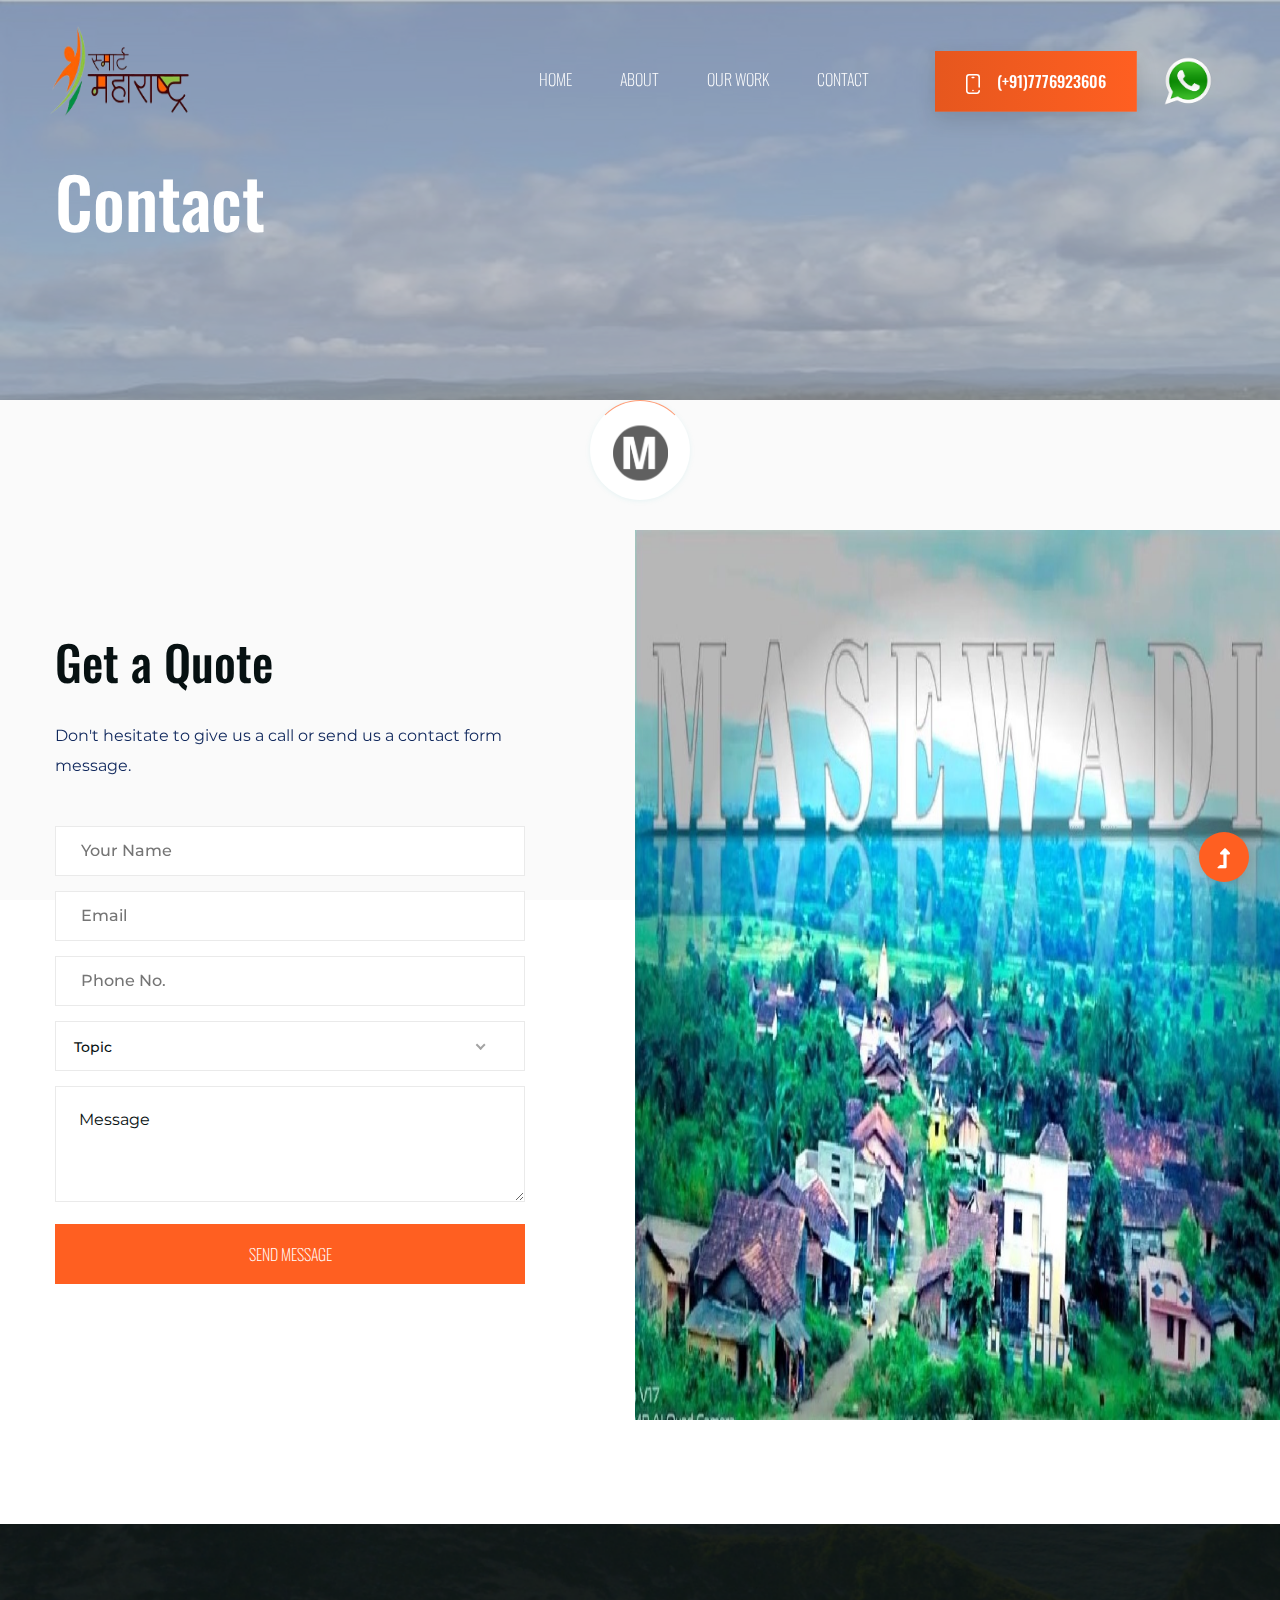
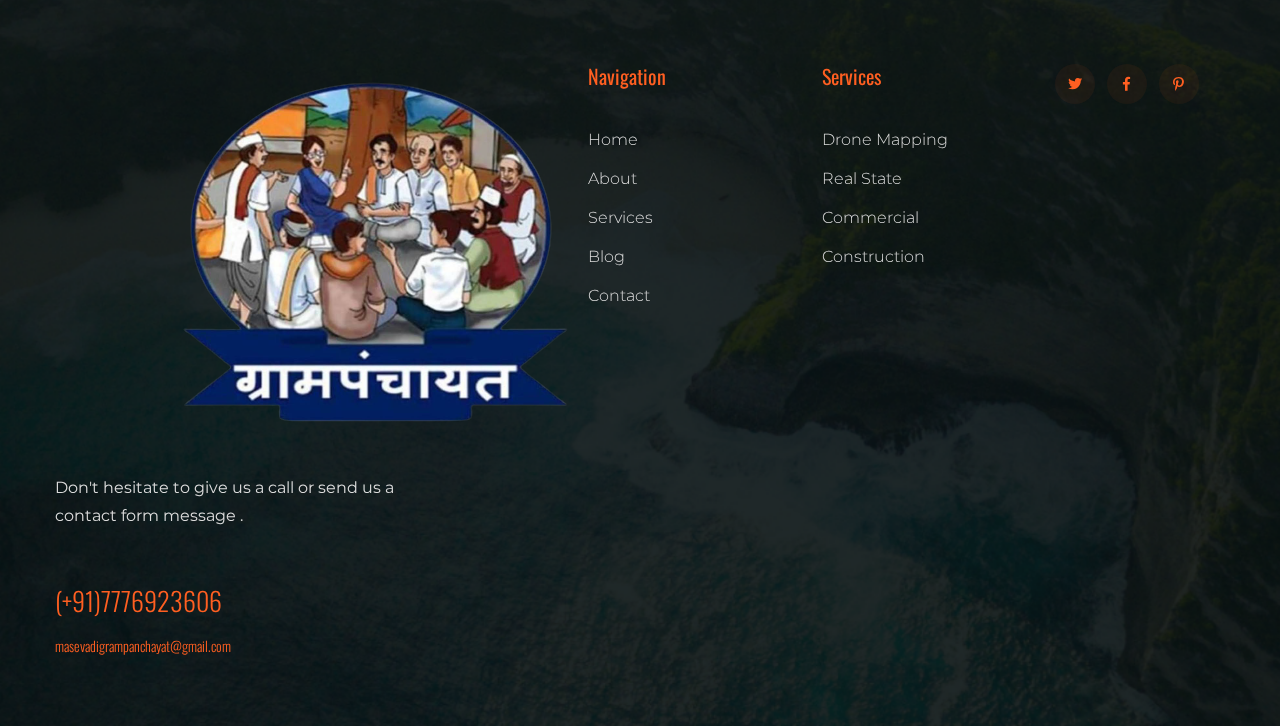
<file: contact.html>
<!doctype html>
<html class="no-js" lang="zxx">

<head>
    <meta charset="utf-8">
    <meta http-equiv="x-ua-compatible" content="ie=edge">
    <title>ग्रामपंचायत मासेवाडी</title>
    <meta name="description" content="">
    <meta name="viewport" content="width=device-width, initial-scale=1">
    <link rel="shortcut icon" type="image/x-icon" href="assets\img\logo/icon.png">

    <!-- CSS here -->
    <link rel="stylesheet" href="assets/css/bootstrap.min.css">
    <link rel="stylesheet" href="assets/css/owl.carousel.min.css">
    <link rel="stylesheet" href="assets/css/slicknav.css">
    <link rel="stylesheet" href="assets/css/animate.min.css">
    <link rel="stylesheet" href="assets/css/hamburgers.min.css">
    <link rel="stylesheet" href="assets/css/magnific-popup.css">
    <link rel="stylesheet" href="assets/css/fontawesome-all.min.css">
    <link rel="stylesheet" href="assets/css/themify-icons.css">
    <link rel="stylesheet" href="assets/css/themify-icons.css">
    <link rel="stylesheet" href="assets/css/slick.css">
    <link rel="stylesheet" href="assets/css/nice-select.css">
    <link rel="stylesheet" href="assets/css/style.css">
</head>

<body class="full-wrapper">

    <!--? Preloader Start -->
    <div id="preloader-active">
        <div class="preloader d-flex align-items-center justify-content-center">
            <div class="preloader-inner position-relative">
                <div class="preloader-circle"></div>
                <div class="preloader-img pere-text">
                    <img src="assets/img/logo/loder.png" alt="">
                </div>
            </div>
        </div>
    </div>
    <!-- Preloader Start -->
    <header>
        <!-- Header Start -->
        <div class="header-area header-transparent">
            <div class="main-header ">
                <div class="header-bottom  header-sticky">
                    <div class="container-fluid">
                        <div class="row align-items-center">
                            <!-- Logo -->
                            <div class="col-xl-2 col-lg-2">
                                <div class="logo">
                                    <a href="index.html"><img src="assets/img/logo/loder1.png" alt=""width="150" height="100"></a>
                                </div>
                            </div>
                            <div class="col-xl-10 col-lg-10">
                                <div class="menu-wrapper  d-flex align-items-center justify-content-end">
                                    <!-- Main-menu -->
                                    <div class="main-menu d-none d-lg-block">
                                        <nav>
                                            <ul id="navigation">
                                                <li><a href="index.html">Home</a></li>
                                                <li><a href="about.html">About</a></li>
                                                <li><a href="services.html">Our Work</a></li>
                                                <!--- <li><a href="projects.html">Projects</a></li>
                                            <li><a href="#">Blog</a>
                                              <ul class="submenu">
                                                   - <li><a href="blog.html">Blog</a></li>
                                                    <li><a href="blog_details.html">Blog Details</a></li>
         n                                           <li><a href="elements.html">Element</a></li>
                                                </ul>-->
                                                </li>
                                                <li><a href="contact.html">Contact</a></li>
                                                <!-- Header btn -->
                                                <li>
                                                    <div class="header-right-btn ml-40">
                                                        <a href="#" class="btn"><img
                                                                src="assets/img/icon/smartphone.svg"
                                                                alt="">(+91)7776923606</a>
                                                    </div>
                                                </li>
                                                <li>
                                                    <div class="whatsapp_float">
                                                        <a href="https://wa.me/917776923606" target="_blank"><img
                                                                src="assets/img/icon/wp.png" width="50px"
                                                                class="whatsapp_float_btn" /></a>
                                                        <style>
                                                            .whatsapp_float {
                                                                position: relative;
                                                                margin-top: 25px;
                                                            }
                                                        </style>
                                                    </div>
                                                </li>
                                            </ul>
                                        </nav>
                                    </div>
                                </div>
                            </div>
                            <!-- Mobile Menu -->
                            <div class="col-12">
                                <div class="mobile_menu d-block d-lg-none"></div>
                            </div>
                        </div>
                    </div>
                </div>
            </div>
        </div>
        <!-- Header End -->
    </header>
    <main>
        <!--? Hero Start -->
        <div class="slider-area2 ">
            <div class="slider-height2 hero-overly d-flex align-items-center">
                <div class="container">
                    <div class="row">
                        <div class="col-xl-12">
                            <div class="hero__caption hero__caption2">
                                <h2>Contact</h2>
                            </div>
                        </div>
                    </div>
                </div>
            </div>
        </div>
         <body>
         <section class="contact-section">
                <div class="container">
                </div>
                <div class="contact-form">
                    <div class="container">
                        <div class="row">
                            <div class="col-lg-5">
                                <div class="form-wrapper">
                                    <div class="row ">
                                        <div class="col-xl-12 col-lg-11 col-md-8 col-lg-7 col-sm-9">
                                            <div class="section-tittle mb-30">
                                                <h2>Get a Quote</h2>
                                                <p>Don't hesitate to give us a call or send us a contact form message.
                                                </p>
                                            </div>
                                        </div>
                                    </div>
                                    <form id="contact-form" action="#" method="POST">
                                        <div class="row">
                                            <div class="col-lg-12 col-md-6">
                                                <div class="form-box user-icon mb-15">
                                                    <input type="text" name="name" placeholder="Your Name">
                                                </div>
                                            </div>
                                            <div class="col-lg-12 col-md-6">
                                                <div class="form-box email-icon mb-15">
                                                    <input type="text" name="email" placeholder="Email">
                                                </div>
                                            </div>
                                            <div class="col-lg-12 col-md-6">
                                                <div class="form-box email-icon mb-15">
                                                    <input type="text" name="email" placeholder="Phone no.">
                                                </div>
                                            </div>
                                            <div class="col-lg-12 col-md-6 mb-15">
                                                <div class="select-itms">
                                                    <select name="select" id="select2">
                                                        <option value="">Topic</option>
                                                        <option value="">Topic one</option>
                                                        <option value="">Topic Two</option>
                                                        <option value="">Topic Three</option>
                                                    </select>
                                                </div>
                                            </div>
                                            <div class="col-lg-12">
                                                <div class="form-box message-icon mb-15">
                                                    <textarea name="message" id="message"
                                                        placeholder="Message"></textarea>
                                                </div>
                                                <div class="submit-info">
                                                    <button class="submit-btn2" type="submit">Send Message</button>
                                                </div>
                                            </div>
                                        </div>
                                    </form>
                                </div>
                            </div>
                        </div>
                    </div>
                    <div class="contact-img">
                        <img src="assets/img/gallery/contact-img.png" alt="">
                    </div>
                </div>
    </main>
    <footer>
        <div class="footer-wrapper section-bg2" data-background="assets/img/gallery/footer-bg.png">
            <!-- Footer Start-->
            <div class="footer-area footer-padding">
                <div class="container">
                    <div class="row justify-content-between">
                        <div class="col-xl-4 col-lg-4 col-md-5 col-sm-7">
                            <div class="single-footer-caption mb-50">
                                <div class="single-footer-caption mb-30">
                                    <!-- logo -->
                                    <div class="footer-logo mb-35">
                                        <a href="index.html"><img src="assets/img/logo/logo2_footer.png" alt=""></a>
                                    </div>
                                    <div class="footer-tittle">
                                        <div class="footer-pera">
                                            <p>Don't hesitate to give us a call or send us a contact form message .</p>
                                        </div>
                                        <ul class="mb-40">
                                            <li class="number"><a href="#">(+91)7776923606 </a></li>
                                            <li class="number2"><a href="#">masevadigrampanchayat@gmail.com</a></li>
                                        </ul>
                                    </div>
                                </div>
                            </div>
                        </div>
                        <div class="offset-xl-1 col-xl-2 col-lg-2 col-md-4 col-sm-6">
                            <div class="single-footer-caption mb-50">
                                <div class="footer-tittle">
                                    <h4>Navigation</h4>
                                    <ul>
                                        <li><a href="#">Home</a></li>
                                        <li><a href="#">About</a></li>
                                        <li><a href="#">Services</a></li>
                                        <li><a href="#">Blog</a></li>
                                        <li><a href="#">Contact</a></li>
                                    </ul>
                                </div>
                            </div>
                        </div>
                        <div class="col-xl-2 col-lg-2 col-md-4 col-sm-6">
                            <div class="single-footer-caption mb-50">
                                <div class="footer-tittle">
                                    <h4>Services</h4>
                                    <ul>
                                        <li><a href="#">Drone Mapping</a></li>
                                        <li><a href="#"> Real State</a></li>
                                        <li><a href="#">Commercial</a></li>
                                        <li><a href="#">Construction</a></li>
                                    </ul>
                                </div>
                            </div>
                        </div>
                        <div class="col-xl-2 col-lg-3 col-md-4 col-sm-6">
                            <div class="single-footer-caption mb-50">
                                <!-- social -->
                                <div class="footer-social">
                                    <a href="#"><i class="fab fa-twitter"></i></a>
                                    <a href="#"><i class="fab fa-facebook-f"></i></a>
                                    <a href="#"><i class="fab fa-pinterest-p"></i></a>
                                </div>
                            </div>
                        </div>
                    </div>
                </div>
            </div>
        </div>
    </footer>
    <!-- Scroll Up -->
    <div id="back-top">
        <a title="Go to Top" href="#"> <i class="fas fa-level-up-alt"></i></a>
    </div>

    <!-- JS here -->

    <script src="./assets/js/vendor/modernizr-3.5.0.min.js"></script>
    <!-- Jquery, Popper, Bootstrap -->
    <script src="./assets/js/vendor/jquery-1.12.4.min.js"></script>
    <script src="./assets/js/popper.min.js"></script>
    <script src="./assets/js/bootstrap.min.js"></script>
    <!-- Jquery Mobile Menu -->
    <script src="./assets/js/jquery.slicknav.min.js"></script>

    <!-- Jquery Slick , Owl-Carousel Plugins -->
    <script src="./assets/js/owl.carousel.min.js"></script>
    <script src="./assets/js/slick.min.js"></script>
    <!-- One Page, Animated-HeadLin -->
    <script src="./assets/js/wow.min.js"></script>
    <script src="./assets/js/animated.headline.js"></script>
    <script src="./assets/js/jquery.magnific-popup.js"></script>

    <!-- Date Picker -->
    <script src="./assets/js/gijgo.min.js"></script>
    <!-- Nice-select, sticky -->
    <script src="./assets/js/jquery.nice-select.min.js"></script>
    <script src="./assets/js/jquery.sticky.js"></script>
    <!-- Progress -->
    <script src="./assets/js/jquery.barfiller.js"></script>

    <!-- counter , waypoint,Hover Direction -->
    <script src="./assets/js/jquery.counterup.min.js"></script>
    <script src="./assets/js/waypoints.min.js"></script>
    <script src="./assets/js/jquery.countdown.min.js"></script>
    <script src="./assets/js/hover-direction-snake.min.js"></script>

    <!-- contact js -->
    <script src="./assets/js/contact.js"></script>
    <script src="./assets/js/jquery.form.js"></script>
    <script src="./assets/js/jquery.validate.min.js"></script>
    <script src="./assets/js/mail-script.js"></script>
    <script src="./assets/js/jquery.ajaxchimp.min.js"></script>

    <!-- Jquery Plugins, main Jquery -->
    <script src="./assets/js/plugins.js"></script>
    <script src="./assets/js/main.js"></script>

</body>

</html>
</file>
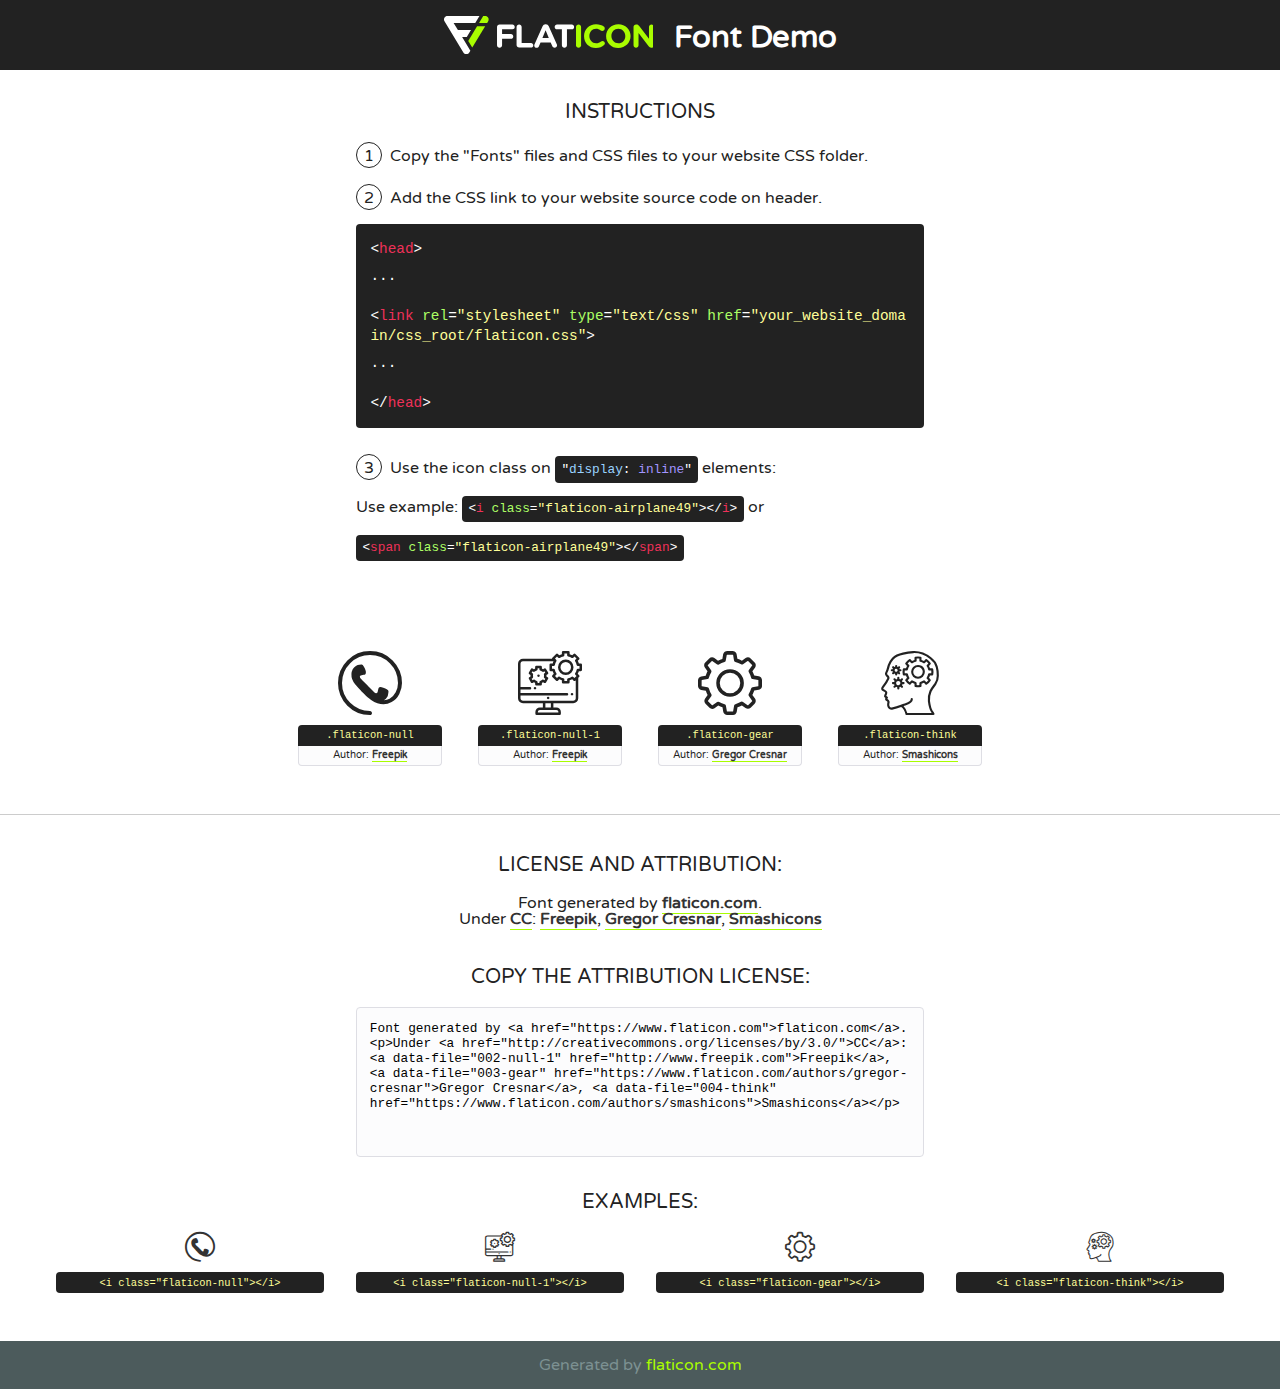
<file: assets/fonts/flaticon.html>
<!DOCTYPE html>
<!--
  Flaticon icon font: Flaticon
  Creation date: 02/06/2020 05:24
-->
<html>
<!DOCTYPE html>
<html>

<head>
    <title>Flaticon WebFont</title>
    <link href="http://fonts.googleapis.com/css?family=Varela+Round" rel="stylesheet" type="text/css" />
    <link rel="stylesheet" type="text/css" href="flaticon.css">
    <meta charset="UTF-8">
    <style>
    html, body, div, span, applet, object, iframe,
    h1, h2, h3, h4, h5, h6, p, blockquote, pre,
    a, abbr, acronym, address, big, cite, code,
    del, dfn, em, img, ins, kbd, q, s, samp,
    small, strike, strong, sub, sup, tt, var,
    b, u, i, center,
    dl, dt, dd, ol, ul, li,
    fieldset, form, label, legend,
    table, caption, tbody, tfoot, thead, tr, th, td,
    article, aside, canvas, details, embed, 
    figure, figcaption, footer, header, hgroup, 
    menu, nav, output, ruby, section, summary,
    time, mark, audio, video {
        margin: 0;
        padding: 0;
        border: 0;
        font-size: 100%;
        font: inherit;
        vertical-align: baseline;
    }
    /* HTML5 display-role reset for older browsers */
    article, aside, details, figcaption, figure, 
    footer, header, hgroup, menu, nav, section {
        display: block;
    }
    body {
        line-height: 1;
    }
    ol, ul {
        list-style: none;
    }
    blockquote, q {
        quotes: none;
    }
    blockquote:before, blockquote:after,
    q:before, q:after {
        content: '';
        content: none;
    }
    table {
        border-collapse: collapse;
        border-spacing: 0;
    }
    body {
        font-family: 'Varela Round', Helvetica, Arial, sans-serif;
        font-size: 16px;
        color: #222;
    }
    a {
        color: #333;
        border-bottom: 1px solid #a9fd00;
        font-weight: bold;
        text-decoration: none;
    }
    * {
        -moz-box-sizing: border-box;
        -webkit-box-sizing: border-box;
        box-sizing: border-box;
        margin: 0;
        padding: 0;
    }
    [class^="flaticon-"]:before, [class*=" flaticon-"]:before, [class^="flaticon-"]:after, [class*=" flaticon-"]:after {
        font-family: Flaticon;
        font-size: 30px;
        font-style: normal;
        margin-left: 20px;
        color: #333;
    }
    .wrapper {
        max-width: 600px;
        margin: auto;
        padding: 0 1em;
    }
    .title {
        font-size: 1.25em;
        text-align: center;
        margin-bottom: 1em;
        text-transform: uppercase;
    }
    header {
        text-align: center;
        background-color: #222;
        color: #fff;
        padding: 1em;
    }
    header .logo {
        width: 210px;
        height: 38px;
        display: inline-block;
        vertical-align: middle;
        margin-right: 1em;
        border: none;
    }
    header strong {
        font-size: 1.95em;
        font-weight: bold;
        vertical-align: middle;
        margin-top: 5px;
        display: inline-block;
    }
    .demo {
        margin: 2em auto;
        line-height: 1.25em;
    }
    .demo ul li {
        margin-bottom: 1em;
    }
    .demo ul li .num {
        color: #222;
        border-radius: 20px;
        display: inline-block;
        width: 26px;
        padding: 3px;
        height: 26px;
        text-align: center;
        margin-right: 0.5em;
        border: 1px solid #222;
    }
    .demo ul li code {
        background-color: #222;
        border-radius: 4px;
        padding: 0.25em 0.5em;
        display: inline-block;
        color: #fff;
        font-family: Consolas,Monaco,Lucida Console,Liberation Mono,DejaVu Sans Mono,Bitstream Vera Sans Mono,Courier New, monospace;
        font-weight: lighter;
        margin-top: 1em;
        font-size: 0.8em;
        word-break: break-all;
    }
    .demo ul li code.big {
        padding: 1em;
        font-size: 0.9em;
    }
    .demo ul li code .red {
        color: #EF3159;
    }
    .demo ul li code .green {
        color: #ACFF65;
    }
    .demo ul li code .yellow {
        color: #FFFF99;
    }
    .demo ul li code .blue {
        color: #99D3FF;
    }
    .demo ul li code .purple {
        color: #A295FF;
    }
    .demo ul li code .dots {
        margin-top: 0.5em;
        display: block;
    }
    #glyphs {
        border-bottom: 1px solid #ccc;
        padding: 2em 0;
        text-align: center;
    }
    .glyph {
        display: inline-block;
        width: 9em;
        margin: 1em;
        text-align: center;
        vertical-align: top;
        background: #FFF;
    }
    .glyph .glyph-icon {
        padding: 10px;
        display: block;
        font-family:"Flaticon";
        font-size: 64px;
        line-height: 1;
    }
    .glyph .glyph-icon:before {
        font-size: 64px;
        color: #222;
        margin-left: 0;
    }
    .class-name {
        font-size: 0.65em;
        background-color: #222;
        color: #fff;
        border-radius: 4px 4px 0 0;
        padding: 0.5em;
        color: #FFFF99;
        font-family: Consolas,Monaco,Lucida Console,Liberation Mono,DejaVu Sans Mono,Bitstream Vera Sans Mono,Courier New, monospace;
    }
    .author-name {
        font-size: 0.6em;
        background-color: #fcfcfd;
        border: 1px solid #DEDEE4;
        border-top: 0;
        border-radius: 0 0 4px 4px;
        padding: 0.5em;
    }
    .class-name:last-child {
        font-size: 10px;
        color:#888;
    }
    .class-name:last-child a {
        font-size: 10px;
        color:#555;
    }
    .class-name:last-child a:hover {
        color:#a9fd00;
    }
    .glyph > input {
        display: block;
        width: 100px;
        margin: 5px auto;
        text-align: center;
        font-size: 12px;
        cursor: text;
    }
    .glyph > input.icon-input {
        font-family:"Flaticon";
        font-size: 16px;
        margin-bottom: 10px;
    }
    .attribution .title {
        margin-top: 2em;
    }
    .attribution textarea {
        background-color: #fcfcfd;
        padding: 1em;
        border: none;
        box-shadow: none;
        border: 1px solid #DEDEE4;
        border-radius: 4px;
        resize: none;
        width: 100%;
        height: 150px;
        font-size: 0.8em;
        font-family: Consolas,Monaco,Lucida Console,Liberation Mono,DejaVu Sans Mono,Bitstream Vera Sans Mono,Courier New, monospace;
        -webkit-appearance: none;
    }
    .iconsuse {
        margin: 2em auto;
        text-align: center;
        max-width: 1200px;
    }
    .iconsuse:after {
        content: '';
        display: table;
        clear: both;
    }
    .iconsuse .image {
        float: left;
        width: 25%;
        padding: 0 1em;
    }
    .iconsuse .image p {
        margin-bottom: 1em;
    }
    .iconsuse .image span {
        display: block;
        font-size: 0.65em;
        background-color: #222;
        color: #fff;
        border-radius: 4px;
        padding: 0.5em;
        color: #FFFF99;
        margin-top: 1em;
        font-family: Consolas,Monaco,Lucida Console,Liberation Mono,DejaVu Sans Mono,Bitstream Vera Sans Mono,Courier New, monospace;
    }
    #footer {
        text-align: center;
        background-color: #4C5B5C;
        color: #7c9192;
        padding: 1em;
    }
    #footer a {
        border: none;
        color: #a9fd00;
        font-weight: normal;
    }
    @media (max-width: 960px) {
        .iconsuse .image {
            width: 50%;
        }
    }
    @media (max-width: 560px) {
        .iconsuse .image {
            width: 100%;
        }
    }
    </style>
</head>

<body class="characters-off">

    <header>
        <a href="https://www.flaticon.com" target="_blank" class="logo">
            <svg version="1.1" xmlns="http://www.w3.org/2000/svg" xmlns:xlink="http://www.w3.org/1999/xlink" xmlns:a="http://ns.adobe.com/AdobeSVGViewerExtensions/3.0/" viewBox="0 0 560.875 102.036" enable-background="new 0 0 560.875 102.036" xml:space="preserve">
                <defs>
                </defs>
                <g>
                    <g class="letters">
                        <path fill="#ffffff" d="M141.596,29.675c0-3.777,2.985-6.767,6.764-6.767h34.438c3.426,0,6.15,2.728,6.15,6.15
                        c0,3.43-2.724,6.149-6.15,6.149h-27.674v13.091h23.719c3.429,0,6.151,2.724,6.151,6.15c0,3.43-2.723,6.149-6.151,6.149h-23.719
                        v17.574c0,3.773-2.986,6.761-6.764,6.761c-3.779,0-6.764-2.989-6.764-6.761V29.675z"></path>
                        <path fill="#ffffff" d="M193.844,29.149c0-3.781,2.985-6.767,6.764-6.767c3.776,0,6.763,2.985,6.763,6.767v42.957h25.039
                        c3.426,0,6.149,2.726,6.149,6.153c0,3.425-2.723,6.15-6.149,6.15h-31.802c-3.779,0-6.764-2.986-6.764-6.768V29.149z"></path>
                        <path fill="#ffffff" d="M241.891,75.71l21.438-48.407c1.492-3.341,4.215-5.357,7.906-5.357h0.792
                        c3.686,0,6.323,2.017,7.815,5.357l21.439,48.407c0.436,0.967,0.701,1.845,0.701,2.723c0,3.602-2.809,6.501-6.414,6.501
                        c-3.161,0-5.269-1.845-6.499-4.655l-4.132-9.661h-27.059l-4.301,10.102c-1.144,2.631-3.426,4.214-6.237,4.214
                        c-3.517,0-6.24-2.81-6.24-6.325C241.1,77.64,241.451,76.677,241.891,75.71z M279.932,58.666l-8.521-20.297l-8.526,20.297H279.932
                        z"></path>
                        <path fill="#ffffff" d="M314.864,35.387H301.86c-3.429,0-6.239-2.813-6.239-6.238c0-3.429,2.811-6.24,6.239-6.24h39.533
                        c3.426,0,6.237,2.811,6.237,6.24c0,3.425-2.811,6.238-6.237,6.238h-13.001v42.785c0,3.773-2.99,6.761-6.764,6.761
                        c-3.779,0-6.764-2.989-6.764-6.761V35.387z"></path>
                        <path fill="#A9FD00" d="M352.615,29.149c0-3.781,2.985-6.767,6.767-6.767c3.774,0,6.761,2.985,6.761,6.767v49.024
                        c0,3.773-2.987,6.761-6.761,6.761c-3.781,0-6.767-2.989-6.767-6.761V29.149z"></path>
                        <path fill="#A9FD00" d="M374.132,53.836v-0.179c0-17.481,13.178-31.801,32.065-31.801c9.22,0,15.459,2.458,20.557,6.238
                        c1.402,1.054,2.637,2.985,2.637,5.357c0,3.692-2.985,6.59-6.681,6.59c-1.845,0-3.071-0.702-4.044-1.319
                        c-3.776-2.813-7.729-4.393-12.562-4.393c-10.364,0-17.831,8.611-17.831,19.154v0.173c0,10.542,7.291,19.329,17.831,19.329
                        c5.715,0,9.492-1.756,13.359-4.834c1.049-0.874,2.458-1.491,4.039-1.491c3.429,0,6.325,2.813,6.325,6.236
                        c0,2.106-1.056,3.78-2.282,4.834c-5.539,4.834-12.036,7.733-21.878,7.733C387.572,85.464,374.132,71.493,374.132,53.836z"></path>
                        <path fill="#A9FD00" d="M433.009,53.836v-0.179c0-17.481,13.79-31.801,32.766-31.801c18.981,0,32.592,14.143,32.592,31.628v0.173
                        c0,17.483-13.785,31.807-32.769,31.807C446.625,85.464,433.009,71.32,433.009,53.836z M484.224,53.836v-0.179
                        c0-10.539-7.725-19.326-18.626-19.326c-10.893,0-18.449,8.611-18.449,19.154v0.173c0,10.542,7.73,19.329,18.626,19.329
                        C476.676,72.986,484.224,64.378,484.224,53.836z"></path>
                        <path fill="#A9FD00" d="M506.233,29.321c0-3.774,2.99-6.763,6.767-6.763h1.401c3.252,0,5.183,1.583,7.029,3.953l26.093,34.265
                        V29.059c0-3.692,2.99-6.677,6.681-6.677c3.683,0,6.671,2.985,6.671,6.677v48.934c0,3.78-2.987,6.765-6.764,6.765h-0.436
                        c-3.257,0-5.188-1.581-7.034-3.953l-27.056-35.492v32.944c0,3.687-2.985,6.676-6.678,6.676c-3.683,0-6.673-2.989-6.673-6.676
                        V29.321z"></path>
                    </g>
                    <g class="insignia">
                        <path fill="#ffffff" d="M48.372,56.137h12.517l11.156-18.537H37.186L25.688,18.539h57.825L94.668,0H9.271
                        C5.925,0,2.842,1.801,1.198,4.716c-1.644,2.907-1.593,6.482,0.134,9.343l50.38,83.501c1.678,2.781,4.689,4.476,7.938,4.476
                        c3.246,0,6.257-1.695,7.935-4.476l2.898-4.804L48.372,56.137z"></path>
                        <g class="i">
                            <path fill="#A9FD00" d="M93.575,18.539h0.031v0.004l21.652,0.004l2.705-4.488c1.727-2.861,1.778-6.436,0.133-9.343
                            C116.454,1.801,113.371,0,110.026,0h-5.294L93.575,18.539z"></path>
                            <polygon fill="#A9FD00" points="88.291,27.356 64.725,66.486 75.519,84.404 109.942,27.356"></polygon>
                        </g>
                    </g>
                </g>
            </svg>
        </a>
        <strong>Font Demo</strong>
    </header>


    <section class="demo wrapper">

        <p class="title">Instructions</p>

        <ul>
            <li>
                <span class="num">1</span>Copy the "Fonts" files and CSS files to your website CSS folder.
            </li>
            <li>
                <span class="num">2</span>Add the CSS link to your website source code on header.
                <code class="big">
                    &lt;<span class="red">head</span>&gt;
                    <br/><span class="dots">...</span>
                    <br/>&lt;<span class="red">link</span> <span class="green">rel</span>=<span class="yellow">"stylesheet"</span> <span class="green">type</span>=<span class="yellow">"text/css"</span> <span class="green">href</span>=<span class="yellow">"your_website_domain/css_root/flaticon.css"</span>&gt;
                    <br/><span class="dots">...</span>
                    <br/>&lt;/<span class="red">head</span>&gt;
                </code>
            </li>

            <li>
                <p>
                    <span class="num">3</span>Use the icon class on <code>"<span class="blue">display</span>:<span class="purple"> inline</span>"</code> elements:
                    <br />
                    Use example: <code>&lt;<span class="red">i</span> <span class="green">class</span>=<span class="yellow">&quot;flaticon-airplane49&quot;</span>&gt;&lt;/<span class="red">i</span>&gt;</code> or <code>&lt;<span class="red">span</span> <span class="green">class</span>=<span class="yellow">&quot;flaticon-airplane49&quot;</span>&gt;&lt;/<span class="red">span</span>&gt;</code>
            </li>
        </ul>

    </section>




   <section id="glyphs">          
    
      
        <div class="glyph"><div class="glyph-icon flaticon-null"></div>
            <div class="class-name">.flaticon-null</div>
            <div class="author-name">Author: <a data-file="001-null" href="http://www.freepik.com">Freepik</a> </div> 
        </div>        
        
        <div class="glyph"><div class="glyph-icon flaticon-null-1"></div>
            <div class="class-name">.flaticon-null-1</div>
            <div class="author-name">Author: <a data-file="002-null-1" href="http://www.freepik.com">Freepik</a> </div> 
        </div>        
        
        <div class="glyph"><div class="glyph-icon flaticon-gear"></div>
            <div class="class-name">.flaticon-gear</div>
            <div class="author-name">Author: <a data-file="003-gear" href="https://www.flaticon.com/authors/gregor-cresnar">Gregor Cresnar</a> </div> 
        </div>        
        
        <div class="glyph"><div class="glyph-icon flaticon-think"></div>
            <div class="class-name">.flaticon-think</div>
            <div class="author-name">Author: <a data-file="004-think" href="https://www.flaticon.com/authors/smashicons">Smashicons</a> </div> 
        </div>        
        

    </section>



    <section class="attribution wrapper"   style="text-align:center;">

      <div class="title">License and attribution:</div><div class="attrDiv">Font generated by <a href="https://www.flaticon.com">flaticon.com</a>. <div><p>Under <a href="http://creativecommons.org/licenses/by/3.0/">CC</a>: <a data-file="002-null-1" href="http://www.freepik.com">Freepik</a>, <a data-file="003-gear" href="https://www.flaticon.com/authors/gregor-cresnar">Gregor Cresnar</a>, <a data-file="004-think" href="https://www.flaticon.com/authors/smashicons">Smashicons</a></p>  </div>
      </div>
      <div class="title">Copy the Attribution License:</div>

    <textarea onclick="this.focus();this.select();">Font generated by &lt;a href=&quot;https://www.flaticon.com&quot;&gt;flaticon.com&lt;/a&gt;. <p>Under <a href="http://creativecommons.org/licenses/by/3.0/">CC</a>: <a data-file="002-null-1" href="http://www.freepik.com">Freepik</a>, <a data-file="003-gear" href="https://www.flaticon.com/authors/gregor-cresnar">Gregor Cresnar</a>, <a data-file="004-think" href="https://www.flaticon.com/authors/smashicons">Smashicons</a></p>  
     </textarea>

    </section>

    <section class="iconsuse">

          <div class="title">Examples:</div>            
             
            <div class="image">
                <p>
                    <i class="glyph-icon flaticon-null"></i> 
                    <span>&lt;i class=&quot;flaticon-null&quot;&gt;&lt;/i&gt;</span>
                </p>
            </div>
            
            <div class="image">
                <p>
                    <i class="glyph-icon flaticon-null-1"></i> 
                    <span>&lt;i class=&quot;flaticon-null-1&quot;&gt;&lt;/i&gt;</span>
                </p>
            </div>
            
            <div class="image">
                <p>
                    <i class="glyph-icon flaticon-gear"></i> 
                    <span>&lt;i class=&quot;flaticon-gear&quot;&gt;&lt;/i&gt;</span>
                </p>
            </div>
            
            <div class="image">
                <p>
                    <i class="glyph-icon flaticon-think"></i> 
                    <span>&lt;i class=&quot;flaticon-think&quot;&gt;&lt;/i&gt;</span>
                </p>
            </div>
                       
        </div>
                            
    </section>

<div id="footer">
    <div>Generated by <a href="https://www.flaticon.com">flaticon.com</a>
    </div>
</div>



</body>
</html>
</file>
<file: assets/css/themify-icons.css>
@font-face {
	font-family: 'themify';
	src:url('../fonts/themify.eot?-fvbane');


	src:url('../fonts/themify.eot?#iefix-fvbane') format('embedded-opentype'),
		url('../fonts/themify.woff?-fvbane') format('woff'),
		url('../fonts/themify.ttf?-fvbane') format('truetype'),
		url('../fonts/themify.svg?-fvbane#themify') format('svg');
	font-weight: normal;
	font-style: normal;
}

[class^="ti-"], [class*=" ti-"] {
	font-family: 'themify';
	speak: none;
	font-style: normal;
	font-weight: normal;
	font-variant: normal;
	text-transform: none;
	line-height: 1;
	-webkit-font-smoothing: antialiased;
	-moz-osx-font-smoothing: grayscale;
}

.ti-wand:before {
	content: "\e600";
}
.ti-volume:before {
	content: "\e601";
}
.ti-user:before {
	content: "\e602";
}
.ti-unlock:before {
	content: "\e603";
}
.ti-unlink:before {
	content: "\e604";
}
.ti-trash:before {
	content: "\e605";
}
.ti-thought:before {
	content: "\e606";
}
.ti-target:before {
	content: "\e607";
}
.ti-tag:before {
	content: "\e608";
}
.ti-tablet:before {
	content: "\e609";
}
.ti-star:before {
	content: "\e60a";
}
.ti-spray:before {
	content: "\e60b";
}
.ti-signal:before {
	content: "\e60c";
}
.ti-shopping-cart:before {
	content: "\e60d";
}
.ti-shopping-cart-full:before {
	content: "\e60e";
}
.ti-settings:before {
	content: "\e60f";
}
.ti-search:before {
	content: "\e610";
}
.ti-zoom-in:before {
	content: "\e611";
}
.ti-zoom-out:before {
	content: "\e612";
}
.ti-cut:before {
	content: "\e613";
}
.ti-ruler:before {
	content: "\e614";
}
.ti-ruler-pencil:before {
	content: "\e615";
}
.ti-ruler-alt:before {
	content: "\e616";
}
.ti-bookmark:before {
	content: "\e617";
}
.ti-bookmark-alt:before {
	content: "\e618";
}
.ti-reload:before {
	content: "\e619";
}
.ti-plus:before {
	content: "\e61a";
}
.ti-pin:before {
	content: "\e61b";
}
.ti-pencil:before {
	content: "\e61c";
}
.ti-pencil-alt:before {
	content: "\e61d";
}
.ti-paint-roller:before {
	content: "\e61e";
}
.ti-paint-bucket:before {
	content: "\e61f";
}
.ti-na:before {
	content: "\e620";
}
.ti-mobile:before {
	content: "\e621";
}
.ti-minus:before {
	content: "\e622";
}
.ti-medall:before {
	content: "\e623";
}
.ti-medall-alt:before {
	content: "\e624";
}
.ti-marker:before {
	content: "\e625";
}
.ti-marker-alt:before {
	content: "\e626";
}
.ti-arrow-up:before {
	content: "\e627";
}
.ti-arrow-right:before {
	content: "\e628";
}
.ti-arrow-left:before {
	content: "\e629";
}
.ti-arrow-down:before {
	content: "\e62a";
}
.ti-lock:before {
	content: "\e62b";
}
.ti-location-arrow:before {
	content: "\e62c";
}
.ti-link:before {
	content: "\e62d";
}
.ti-layout:before {
	content: "\e62e";
}
.ti-layers:before {
	content: "\e62f";
}
.ti-layers-alt:before {
	content: "\e630";
}
.ti-key:before {
	content: "\e631";
}
.ti-import:before {
	content: "\e632";
}
.ti-image:before {
	content: "\e633";
}
.ti-heart:before {
	content: "\e634";
}
.ti-heart-broken:before {
	content: "\e635";
}
.ti-hand-stop:before {
	content: "\e636";
}
.ti-hand-open:before {
	content: "\e637";
}
.ti-hand-drag:before {
	content: "\e638";
}
.ti-folder:before {
	content: "\e639";
}
.ti-flag:before {
	content: "\e63a";
}
.ti-flag-alt:before {
	content: "\e63b";
}
.ti-flag-alt-2:before {
	content: "\e63c";
}
.ti-eye:before {
	content: "\e63d";
}
.ti-export:before {
	content: "\e63e";
}
.ti-exchange-vertical:before {
	content: "\e63f";
}
.ti-desktop:before {
	content: "\e640";
}
.ti-cup:before {
	content: "\e641";
}
.ti-crown:before {
	content: "\e642";
}
.ti-comments:before {
	content: "\e643";
}
.ti-comment:before {
	content: "\e644";
}
.ti-comment-alt:before {
	content: "\e645";
}
.ti-close:before {
	content: "\e646";
}
.ti-clip:before {
	content: "\e647";
}
.ti-angle-up:before {
	content: "\e648";
}
.ti-angle-right:before {
	content: "\e649";
}
.ti-angle-left:before {
	content: "\e64a";
}
.ti-angle-down:before {
	content: "\e64b";
}
.ti-check:before {
	content: "\e64c";
}
.ti-check-box:before {
	content: "\e64d";
}
.ti-camera:before {
	content: "\e64e";
}
.ti-announcement:before {
	content: "\e64f";
}
.ti-brush:before {
	content: "\e650";
}
.ti-briefcase:before {
	content: "\e651";
}
.ti-bolt:before {
	content: "\e652";
}
.ti-bolt-alt:before {
	content: "\e653";
}
.ti-blackboard:before {
	content: "\e654";
}
.ti-bag:before {
	content: "\e655";
}
.ti-move:before {
	content: "\e656";
}
.ti-arrows-vertical:before {
	content: "\e657";
}
.ti-arrows-horizontal:before {
	content: "\e658";
}
.ti-fullscreen:before {
	content: "\e659";
}
.ti-arrow-top-right:before {
	content: "\e65a";
}
.ti-arrow-top-left:before {
	content: "\e65b";
}
.ti-arrow-circle-up:before {
	content: "\e65c";
}
.ti-arrow-circle-right:before {
	content: "\e65d";
}
.ti-arrow-circle-left:before {
	content: "\e65e";
}
.ti-arrow-circle-down:before {
	content: "\e65f";
}
.ti-angle-double-up:before {
	content: "\e660";
}
.ti-angle-double-right:before {
	content: "\e661";
}
.ti-angle-double-left:before {
	content: "\e662";
}
.ti-angle-double-down:before {
	content: "\e663";
}
.ti-zip:before {
	content: "\e664";
}
.ti-world:before {
	content: "\e665";
}
.ti-wheelchair:before {
	content: "\e666";
}
.ti-view-list:before {
	content: "\e667";
}
.ti-view-list-alt:before {
	content: "\e668";
}
.ti-view-grid:before {
	content: "\e669";
}
.ti-uppercase:before {
	content: "\e66a";
}
.ti-upload:before {
	content: "\e66b";
}
.ti-underline:before {
	content: "\e66c";
}
.ti-truck:before {
	content: "\e66d";
}
.ti-timer:before {
	content: "\e66e";
}
.ti-ticket:before {
	content: "\e66f";
}
.ti-thumb-up:before {
	content: "\e670";
}
.ti-thumb-down:before {
	content: "\e671";
}
.ti-text:before {
	content: "\e672";
}
.ti-stats-up:before {
	content: "\e673";
}
.ti-stats-down:before {
	content: "\e674";
}
.ti-split-v:before {
	content: "\e675";
}
.ti-split-h:before {
	content: "\e676";
}
.ti-smallcap:before {
	content: "\e677";
}
.ti-shine:before {
	content: "\e678";
}
.ti-shift-right:before {
	content: "\e679";
}
.ti-shift-left:before {
	content: "\e67a";
}
.ti-shield:before {
	content: "\e67b";
}
.ti-notepad:before {
	content: "\e67c";
}
.ti-server:before {
	content: "\e67d";
}
.ti-quote-right:before {
	content: "\e67e";
}
.ti-quote-left:before {
	content: "\e67f";
}
.ti-pulse:before {
	content: "\e680";
}
.ti-printer:before {
	content: "\e681";
}
.ti-power-off:before {
	content: "\e682";
}
.ti-plug:before {
	content: "\e683";
}
.ti-pie-chart:before {
	content: "\e684";
}
.ti-paragraph:before {
	content: "\e685";
}
.ti-panel:before {
	content: "\e686";
}
.ti-package:before {
	content: "\e687";
}
.ti-music:before {
	content: "\e688";
}
.ti-music-alt:before {
	content: "\e689";
}
.ti-mouse:before {
	content: "\e68a";
}
.ti-mouse-alt:before {
	content: "\e68b";
}
.ti-money:before {
	content: "\e68c";
}
.ti-microphone:before {
	content: "\e68d";
}
.ti-menu:before {
	content: "\e68e";
}
.ti-menu-alt:before {
	content: "\e68f";
}
.ti-map:before {
	content: "\e690";
}
.ti-map-alt:before {
	content: "\e691";
}
.ti-loop:before {
	content: "\e692";
}
.ti-location-pin:before {
	content: "\e693";
}
.ti-list:before {
	content: "\e694";
}
.ti-light-bulb:before {
	content: "\e695";
}
.ti-Italic:before {
	content: "\e696";
}
.ti-info:before {
	content: "\e697";
}
.ti-infinite:before {
	content: "\e698";
}
.ti-id-badge:before {
	content: "\e699";
}
.ti-hummer:before {
	content: "\e69a";
}
.ti-home:before {
	content: "\e69b";
}
.ti-help:before {
	content: "\e69c";
}
.ti-headphone:before {
	content: "\e69d";
}
.ti-harddrives:before {
	content: "\e69e";
}
.ti-harddrive:before {
	content: "\e69f";
}
.ti-gift:before {
	content: "\e6a0";
}
.ti-game:before {
	content: "\e6a1";
}
.ti-filter:before {
	content: "\e6a2";
}
.ti-files:before {
	content: "\e6a3";
}
.ti-file:before {
	content: "\e6a4";
}
.ti-eraser:before {
	content: "\e6a5";
}
.ti-envelope:before {
	content: "\e6a6";
}
.ti-download:before {
	content: "\e6a7";
}
.ti-direction:before {
	content: "\e6a8";
}
.ti-direction-alt:before {
	content: "\e6a9";
}
.ti-dashboard:before {
	content: "\e6aa";
}
.ti-control-stop:before {
	content: "\e6ab";
}
.ti-control-shuffle:before {
	content: "\e6ac";
}
.ti-control-play:before {
	content: "\e6ad";
}
.ti-control-pause:before {
	content: "\e6ae";
}
.ti-control-forward:before {
	content: "\e6af";
}
.ti-control-backward:before {
	content: "\e6b0";
}
.ti-cloud:before {
	content: "\e6b1";
}
.ti-cloud-up:before {
	content: "\e6b2";
}
.ti-cloud-down:before {
	content: "\e6b3";
}
.ti-clipboard:before {
	content: "\e6b4";
}
.ti-car:before {
	content: "\e6b5";
}
.ti-calendar:before {
	content: "\e6b6";
}
.ti-book:before {
	content: "\e6b7";
}
.ti-bell:before {
	content: "\e6b8";
}
.ti-basketball:before {
	content: "\e6b9";
}
.ti-bar-chart:before {
	content: "\e6ba";
}
.ti-bar-chart-alt:before {
	content: "\e6bb";
}
.ti-back-right:before {
	content: "\e6bc";
}
.ti-back-left:before {
	content: "\e6bd";
}
.ti-arrows-corner:before {
	content: "\e6be";
}
.ti-archive:before {
	content: "\e6bf";
}
.ti-anchor:before {
	content: "\e6c0";
}
.ti-align-right:before {
	content: "\e6c1";
}
.ti-align-left:before {
	content: "\e6c2";
}
.ti-align-justify:before {
	content: "\e6c3";
}
.ti-align-center:before {
	content: "\e6c4";
}
.ti-alert:before {
	content: "\e6c5";
}
.ti-alarm-clock:before {
	content: "\e6c6";
}
.ti-agenda:before {
	content: "\e6c7";
}
.ti-write:before {
	content: "\e6c8";
}
.ti-window:before {
	content: "\e6c9";
}
.ti-widgetized:before {
	content: "\e6ca";
}
.ti-widget:before {
	content: "\e6cb";
}
.ti-widget-alt:before {
	content: "\e6cc";
}
.ti-wallet:before {
	content: "\e6cd";
}
.ti-video-clapper:before {
	content: "\e6ce";
}
.ti-video-camera:before {
	content: "\e6cf";
}
.ti-vector:before {
	content: "\e6d0";
}
.ti-themify-logo:before {
	content: "\e6d1";
}
.ti-themify-favicon:before {
	content: "\e6d2";
}
.ti-themify-favicon-alt:before {
	content: "\e6d3";
}
.ti-support:before {
	content: "\e6d4";
}
.ti-stamp:before {
	content: "\e6d5";
}
.ti-split-v-alt:before {
	content: "\e6d6";
}
.ti-slice:before {
	content: "\e6d7";
}
.ti-shortcode:before {
	content: "\e6d8";
}
.ti-shift-right-alt:before {
	content: "\e6d9";
}
.ti-shift-left-alt:before {
	content: "\e6da";
}
.ti-ruler-alt-2:before {
	content: "\e6db";
}
.ti-receipt:before {
	content: "\e6dc";
}
.ti-pin2:before {
	content: "\e6dd";
}
.ti-pin-alt:before {
	content: "\e6de";
}
.ti-pencil-alt2:before {
	content: "\e6df";
}
.ti-palette:before {
	content: "\e6e0";
}
.ti-more:before {
	content: "\e6e1";
}
.ti-more-alt:before {
	content: "\e6e2";
}
.ti-microphone-alt:before {
	content: "\e6e3";
}
.ti-magnet:before {
	content: "\e6e4";
}
.ti-line-double:before {
	content: "\e6e5";
}
.ti-line-dotted:before {
	content: "\e6e6";
}
.ti-line-dashed:before {
	content: "\e6e7";
}
.ti-layout-width-full:before {
	content: "\e6e8";
}
.ti-layout-width-default:before {
	content: "\e6e9";
}
.ti-layout-width-default-alt:before {
	content: "\e6ea";
}
.ti-layout-tab:before {
	content: "\e6eb";
}
.ti-layout-tab-window:before {
	content: "\e6ec";
}
.ti-layout-tab-v:before {
	content: "\e6ed";
}
.ti-layout-tab-min:before {
	content: "\e6ee";
}
.ti-layout-slider:before {
	content: "\e6ef";
}
.ti-layout-slider-alt:before {
	content: "\e6f0";
}
.ti-layout-sidebar-right:before {
	content: "\e6f1";
}
.ti-layout-sidebar-none:before {
	content: "\e6f2";
}
.ti-layout-sidebar-left:before {
	content: "\e6f3";
}
.ti-layout-placeholder:before {
	content: "\e6f4";
}
.ti-layout-menu:before {
	content: "\e6f5";
}
.ti-layout-menu-v:before {
	content: "\e6f6";
}
.ti-layout-menu-separated:before {
	content: "\e6f7";
}
.ti-layout-menu-full:before {
	content: "\e6f8";
}
.ti-layout-media-right-alt:before {
	content: "\e6f9";
}
.ti-layout-media-right:before {
	content: "\e6fa";
}
.ti-layout-media-overlay:before {
	content: "\e6fb";
}
.ti-layout-media-overlay-alt:before {
	content: "\e6fc";
}
.ti-layout-media-overlay-alt-2:before {
	content: "\e6fd";
}
.ti-layout-media-left-alt:before {
	content: "\e6fe";
}
.ti-layout-media-left:before {
	content: "\e6ff";
}
.ti-layout-media-center-alt:before {
	content: "\e700";
}
.ti-layout-media-center:before {
	content: "\e701";
}
.ti-layout-list-thumb:before {
	content: "\e702";
}
.ti-layout-list-thumb-alt:before {
	content: "\e703";
}
.ti-layout-list-post:before {
	content: "\e704";
}
.ti-layout-list-large-image:before {
	content: "\e705";
}
.ti-layout-line-solid:before {
	content: "\e706";
}
.ti-layout-grid4:before {
	content: "\e707";
}
.ti-layout-grid3:before {
	content: "\e708";
}
.ti-layout-grid2:before {
	content: "\e709";
}
.ti-layout-grid2-thumb:before {
	content: "\e70a";
}
.ti-layout-cta-right:before {
	content: "\e70b";
}
.ti-layout-cta-left:before {
	content: "\e70c";
}
.ti-layout-cta-center:before {
	content: "\e70d";
}
.ti-layout-cta-btn-right:before {
	content: "\e70e";
}
.ti-layout-cta-btn-left:before {
	content: "\e70f";
}
.ti-layout-column4:before {
	content: "\e710";
}
.ti-layout-column3:before {
	content: "\e711";
}
.ti-layout-column2:before {
	content: "\e712";
}
.ti-layout-accordion-separated:before {
	content: "\e713";
}
.ti-layout-accordion-merged:before {
	content: "\e714";
}
.ti-layout-accordion-list:before {
	content: "\e715";
}
.ti-ink-pen:before {
	content: "\e716";
}
.ti-info-alt:before {
	content: "\e717";
}
.ti-help-alt:before {
	content: "\e718";
}
.ti-headphone-alt:before {
	content: "\e719";
}
.ti-hand-point-up:before {
	content: "\e71a";
}
.ti-hand-point-right:before {
	content: "\e71b";
}
.ti-hand-point-left:before {
	content: "\e71c";
}
.ti-hand-point-down:before {
	content: "\e71d";
}
.ti-gallery:before {
	content: "\e71e";
}
.ti-face-smile:before {
	content: "\e71f";
}
.ti-face-sad:before {
	content: "\e720";
}
.ti-credit-card:before {
	content: "\e721";
}
.ti-control-skip-forward:before {
	content: "\e722";
}
.ti-control-skip-backward:before {
	content: "\e723";
}
.ti-control-record:before {
	content: "\e724";
}
.ti-control-eject:before {
	content: "\e725";
}
.ti-comments-smiley:before {
	content: "\e726";
}
.ti-brush-alt:before {
	content: "\e727";
}
.ti-youtube:before {
	content: "\e728";
}
.ti-vimeo:before {
	content: "\e729";
}
.ti-twitter:before {
	content: "\e72a";
}
.ti-time:before {
	content: "\e72b";
}
.ti-tumblr:before {
	content: "\e72c";
}
.ti-skype:before {
	content: "\e72d";
}
.ti-share:before {
	content: "\e72e";
}
.ti-share-alt:before {
	content: "\e72f";
}
.ti-rocket:before {
	content: "\e730";
}
.ti-pinterest:before {
	content: "\e731";
}
.ti-new-window:before {
	content: "\e732";
}
.ti-microsoft:before {
	content: "\e733";
}
.ti-list-ol:before {
	content: "\e734";
}
.ti-linkedin:before {
	content: "\e735";
}
.ti-layout-sidebar-2:before {
	content: "\e736";
}
.ti-layout-grid4-alt:before {
	content: "\e737";
}
.ti-layout-grid3-alt:before {
	content: "\e738";
}
.ti-layout-grid2-alt:before {
	content: "\e739";
}
.ti-layout-column4-alt:before {
	content: "\e73a";
}
.ti-layout-column3-alt:before {
	content: "\e73b";
}
.ti-layout-column2-alt:before {
	content: "\e73c";
}
.ti-instagram:before {
	content: "\e73d";
}
.ti-google:before {
	content: "\e73e";
}
.ti-github:before {
	content: "\e73f";
}
.ti-flickr:before {
	content: "\e740";
}
.ti-facebook:before {
	content: "\e741";
}
.ti-dropbox:before {
	content: "\e742";
}
.ti-dribbble:before {
	content: "\e743";
}
.ti-apple:before {
	content: "\e744";
}
.ti-android:before {
	content: "\e745";
}
.ti-save:before {
	content: "\e746";
}
.ti-save-alt:before {
	content: "\e747";
}
.ti-yahoo:before {
	content: "\e748";
}
.ti-wordpress:before {
	content: "\e749";
}
.ti-vimeo-alt:before {
	content: "\e74a";
}
.ti-twitter-alt:before {
	content: "\e74b";
}
.ti-tumblr-alt:before {
	content: "\e74c";
}
.ti-trello:before {
	content: "\e74d";
}
.ti-stack-overflow:before {
	content: "\e74e";
}
.ti-soundcloud:before {
	content: "\e74f";
}
.ti-sharethis:before {
	content: "\e750";
}
.ti-sharethis-alt:before {
	content: "\e751";
}
.ti-reddit:before {
	content: "\e752";
}
.ti-pinterest-alt:before {
	content: "\e753";
}
.ti-microsoft-alt:before {
	content: "\e754";
}
.ti-linux:before {
	content: "\e755";
}
.ti-jsfiddle:before {
	content: "\e756";
}
.ti-joomla:before {
	content: "\e757";
}
.ti-html5:before {
	content: "\e758";
}
.ti-flickr-alt:before {
	content: "\e759";
}
.ti-email:before {
	content: "\e75a";
}
.ti-drupal:before {
	content: "\e75b";
}
.ti-dropbox-alt:before {
	content: "\e75c";
}
.ti-css3:before {
	content: "\e75d";
}
.ti-rss:before {
	content: "\e75e";
}
.ti-rss-alt:before {
	content: "\e75f";
}
</file>
<file: assets/css/nice-select.css>
.nice-select {
  -webkit-tap-highlight-color: transparent;
  background-color: #fff;
  border-radius: 5px;
  border: solid 1px #e8e8e8;
  box-sizing: border-box;
  clear: both;
  cursor: pointer;
  display: block;
  float: left;
  font-family: inherit;
  font-size: 14px;
  font-weight: normal;
  height: 42px;
  line-height: 40px;
  outline: none;
  padding-left: 18px;
  padding-right: 30px;
  position: relative;
  text-align: left !important;
  -webkit-transition: all 0.2s ease-in-out;
  transition: all 0.2s ease-in-out;
  -webkit-user-select: none;
     -moz-user-select: none;
      -ms-user-select: none;
          user-select: none;
  white-space: nowrap;
  width: auto; }
  .nice-select:hover {
    border-color: #dbdbdb; }
  .nice-select:active, .nice-select.open, .nice-select:focus {
    border-color: #999; }
  .nice-select:after {
    border-bottom: 2px solid #999;
    border-right: 2px solid #999;
    content: '';
    display: block;
    height: 5px;
    margin-top: -4px;
    pointer-events: none;
    position: absolute;
    right: 12px;
    top: 50%;
    -webkit-transform-origin: 66% 66%;
        -ms-transform-origin: 66% 66%;
            transform-origin: 66% 66%;
    -webkit-transform: rotate(45deg);
        -ms-transform: rotate(45deg);
            transform: rotate(45deg);
    -webkit-transition: all 0.15s ease-in-out;
    transition: all 0.15s ease-in-out;
    width: 5px; }
  .nice-select.open:after {
    -webkit-transform: rotate(-135deg);
        -ms-transform: rotate(-135deg);
            transform: rotate(-135deg); }
  .nice-select.open .list {
    opacity: 1;
    pointer-events: auto;
    -webkit-transform: scale(1) translateY(0);
        -ms-transform: scale(1) translateY(0);
            transform: scale(1) translateY(0); }
  .nice-select.disabled {
    border-color: #ededed;
    color: #999;
    pointer-events: none; }
    .nice-select.disabled:after {
      border-color: #cccccc; }
  .nice-select.wide {
    width: 100%; }
    .nice-select.wide .list {
      left: 0 !important;
      right: 0 !important; }
  .nice-select.right {
    float: right; }
    .nice-select.right .list {
      left: auto;
      right: 0; }
  .nice-select.small {
    font-size: 12px;
    height: 36px;
    line-height: 34px; }
    .nice-select.small:after {
      height: 4px;
      width: 4px; }
    .nice-select.small .option {
      line-height: 34px;
      min-height: 34px; }
  .nice-select .list {
    background-color: #fff;
    border-radius: 5px;
    box-shadow: 0 0 0 1px rgba(68, 68, 68, 0.11);
    box-sizing: border-box;
    margin-top: 4px;
    opacity: 0;
    overflow: hidden;
    padding: 0;
    pointer-events: none;
    position: absolute;
    top: 100%;
    left: 0;
    -webkit-transform-origin: 50% 0;
        -ms-transform-origin: 50% 0;
            transform-origin: 50% 0;
    -webkit-transform: scale(0.75) translateY(-21px);
        -ms-transform: scale(0.75) translateY(-21px);
            transform: scale(0.75) translateY(-21px);
    -webkit-transition: all 0.2s cubic-bezier(0.5, 0, 0, 1.25), opacity 0.15s ease-out;
    transition: all 0.2s cubic-bezier(0.5, 0, 0, 1.25), opacity 0.15s ease-out;
    z-index: 9; }
    .nice-select .list:hover .option:not(:hover) {
      background-color: transparent !important; }
  .nice-select .option {
    cursor: pointer;
    font-weight: 400;
    line-height: 40px;
    list-style: none;
    min-height: 40px;
    outline: none;
    padding-left: 18px;
    padding-right: 29px;
    text-align: left;
    -webkit-transition: all 0.2s;
    transition: all 0.2s; }
    .nice-select .option:hover, .nice-select .option.focus, .nice-select .option.selected.focus {
      background-color: #f6f6f6; }
    .nice-select .option.selected {
      font-weight: bold; }
    .nice-select .option.disabled {
      background-color: transparent;
      color: #999;
      cursor: default; }

.no-csspointerevents .nice-select .list {
  display: none; }

.no-csspointerevents .nice-select.open .list {
  display: block; }
</file>
<file: assets/css/style.css>
@import url("https://fonts.googleapis.com/css2?family=Montserrat:wght@300;400;500;600;700;800&family=Oswald:wght@400;600;700&display=swap");.gradient-background{background-image:linear-gradient(to left, #0BC6FF, #0d80f3, #0BC6FF);background-position:right;background-size:200%}.white-bg{background:#ffffff}.gray-bg{background:#f5f5f5}.gray-bg{background:#f7f7fd}.white-bg{background:#fff}.black-bg{background:#16161a}.theme-bg{background:#FF5F21}.brand-bg{background:#f1f4fa}.testimonial-bg{background:#f9fafc}.white-color{color:#fff}.black-color{color:#16161a}.theme-color{color:#FF5F21}.boxed-btn{background:#fff;color:#FF5F21 !important;display:inline-block;padding:18px 44px;font-family:"Oswald",sans-serif;font-size:14px;font-weight:400;border:0;border:1px solid #FF5F21;letter-spacing:3px;text-align:center;color:#FF5F21;text-transform:uppercase;cursor:pointer}.boxed-btn:hover{background:#FF5F21;color:#fff !important;border:1px solid #FF5F21}.boxed-btn:focus{outline:none}.boxed-btn.large-width{width:220px}[data-overlay]{position:relative;background-size:cover;background-repeat:no-repeat;background-position:center center}[data-overlay]::before{position:absolute;left:0;top:0;right:0;bottom:0;content:""}[data-opacity="1"]::before{opacity:0.1}[data-opacity="2"]::before{opacity:0.2}[data-opacity="3"]::before{opacity:0.3}[data-opacity="4"]::before{opacity:0.4}[data-opacity="5"]::before{opacity:0.5}[data-opacity="6"]::before{opacity:0.6}[data-opacity="7"]::before{opacity:0.7}[data-opacity="8"]::before{opacity:0.8}[data-opacity="9"]::before{opacity:0.9}body{font-family:"Montserrat",sans-serif;font-weight:normal;font-style:normal;font-size:16px}h1,h2,h3,h4,h5,h6{font-family:"Oswald",sans-serif;color:#071112;margin-top:0px;font-style:normal;font-weight:500;text-transform:normal}p{font-family:"Montserrat",sans-serif;color:#10285d;font-size:16px;line-height:30px;margin-bottom:15px;font-weight:normal}.bg-img-1{background-image:url(../img/slider/slider-img-1.jpg)}.bg-img-2{background-image:url(../img/background-img/bg-img-2.jpg)}.cta-bg-1{background-image:url(../img/background-img/bg-img-3.jpg)}.img{max-width:100%;-webkit-transition:.3s;-moz-transition:.3s;-o-transition:.3s;transition:.3s}.f-left{float:left}.f-right{float:right}.fix{overflow:hidden}.clear{clear:both}a,.button{-webkit-transition:.3s;-moz-transition:.3s;-o-transition:.3s;transition:.3s}a:focus,.button:focus{text-decoration:none;outline:none}a{color:#635c5c}a:hover{color:#fff}a:focus,a:hover,.portfolio-cat a:hover,.footer -menu li a:hover{text-decoration:none}a,button{color:#fff;outline:medium none}button:focus,input:focus,input:focus,textarea,textarea:focus{outline:0}.uppercase{text-transform:uppercase}input:focus::-moz-placeholder{opacity:0;-webkit-transition:.4s;-o-transition:.4s;transition:.4s}.capitalize{text-transform:capitalize}h1 a,h2 a,h3 a,h4 a,h5 a,h6 a{color:inherit}ul{margin:0px;padding:0px}li{list-style:none}hr{border-bottom:1px solid #eceff8;border-top:0 none;margin:30px 0;padding:0}.theme-overlay{position:relative}.theme-overlay::before{background:#1696e7 none repeat scroll 0 0;content:"";height:100%;left:0;opacity:0.6;position:absolute;top:0;width:100%}.overlay2{position:relative;z-index:0}.overlay2::before{position:absolute;content:"";top:0;left:0;width:100%;height:100%;z-index:-1}.overlay2{position:relative;z-index:0}.overlay2::before{position:absolute;content:"";background-color:#2E2200;top:0;left:0;width:100%;height:100%;z-index:-1;opacity:0.5}.section-padding{padding-top:120px;padding-bottom:120px}.separator{border-top:1px solid #f2f2f2}.mb-90{margin-bottom:90px}@media (max-width: 767px){.mb-90{margin-bottom:30px}}@media (min-width: 768px) and (max-width: 991px){.mb-90{margin-bottom:45px}}.owl-carousel .owl-nav div{background:rgba(255,255,255,0.8) none repeat scroll 0 0;height:40px;left:20px;line-height:40px;font-size:22px;color:#646464;opacity:1;visibility:visible;position:absolute;text-align:center;top:50%;transform:translateY(-50%);transition:all 0.3s ease 0s;width:40px}.owl-carousel .owl-nav div.owl-next{left:auto;right:-30px}.owl-carousel .owl-nav div.owl-next i{position:relative;right:0;top:1px}.owl-carousel .owl-nav div.owl-prev i{position:relative;right:1px;top:0px}.owl-carousel:hover .owl-nav div{opacity:1;visibility:visible}.owl-carousel:hover .owl-nav div:hover{color:#fff;background:#ff3500}.btn{border:none;padding:18px 31px !important;text-transform:uppercase !important;border-radius:0px;font-size:16px !important;font-weight:500 !important;display:inline-block !important;cursor:pointer;color:#fff !important;display:inline-block;transition:0.6s;box-shadow:0px 7px 21px 0px rgba(0,0,0,0.12);background-image:linear-gradient(to left, #FF5F21, #e6571e, #FF5F21);background-position:right;background-size:200%}.btn i{color:#ffffff;font-size:13px;font-weight:500;position:relative;left:26px;-webkit-transition:.4s;-moz-transition:.4s;-o-transition:.4s;transition:.4s}.btn:hover i{left:30px}.btn img{padding-right:17px}.btn:hover{background-position:left;background-image:linear-gradient(to left, #FF5F21, #e6571e, #FF5F21) !important;color:#fff}.btn.focus,.btn:focus{outline:0;box-shadow:none}.about-btn{padding:19px 97px 19px 20px}.header-btn{padding:13px 33px}.white-btn{padding:30px 39px;background:#fff;color:#072366 !important}.white-btn::before{background:#FF5F21;color:#fff !important}.black-btn{padding:14px 35px;background:#000;-webkit-transition:.4s;-moz-transition:.4s;-o-transition:.4s;transition:.4s}.black-btn::before{background:#331391}.cal-btn i{color:#09cc7f !important;font-size:31px;font-weight:300;margin-right:10px}.cal-btn>p{color:#072366 !important;font-weight:700;font-size:16px;display:inline-block;margin:0 !important;position:relative;top:-7px}.submit-btn2{font-family:"Oswald",sans-serif;background:#FF5F21;width:100%;height:60px;padding:10px 20px;border:0;color:#fff;text-transform:uppercase;cursor:pointer;font-size:16px;border-radius:0px;font-weight:50}.hero-btn{border:2px solid #fff;color:#fff;background:none;border-radius:0px;text-transform:uppercase;font-family:"Oswald",sans-serif;padding:21px 44px;user-select:none;cursor:pointer;display:inline-block;font-size:16px;font-weight:500;letter-spacing:1px;margin-bottom:0;position:relative;transition:color 0.4s linear;position:relative;overflow:hidden;margin:0;z-index:1}@media (max-width: 575px){.hero-btn{padding:13px 17px}}.hero-btn::before{border:2px solid transparent;content:"";position:absolute;left:0;top:0;width:101%;height:101%;background:#fff;z-index:-1;transition:transform 0.5s;transition-timing-function:ease;transform-origin:0 0;transition-timing-function:cubic-bezier(0.5, 1.6, 0.4, 0.7);transform:scaleY(0);border-radius:0}.hero-btn:hover{color:#FF5F21 !important}.hero-btn:hover::before{transform:scaleY(1);border:2px solid transparent}.border-btn{border:1px solid #6fd66c;color:#6fd66c;background:none;border-radius:30px;text-transform:capitalize;padding:19px 39px;user-select:none;cursor:pointer;display:inline-block;font-size:14px;font-weight:500;letter-spacing:1px;margin-bottom:0;position:relative;transition:color 0.4s linear;position:relative;overflow:hidden;margin:0}@media (max-width: 575px){.border-btn{display:none}}.border-btn::before{border:1px solid transparent;content:"";position:absolute;left:0;top:0;width:101%;height:101%;background:#FF5F21;z-index:-1;transition:transform 0.5s;transition-timing-function:ease;transform-origin:0 0;transition-timing-function:cubic-bezier(0.5, 1.6, 0.4, 0.7);transform:scaleY(0);border-radius:0}.border-btn:hover::before{transform:scaleY(1);border:1px solid transparent}.section-over1{position:relative;z-index:1}.section-over1::before{position:absolute;content:"";background-color:rgba(6,7,6,0.6);width:100%;height:100%;left:0;top:0;bottom:0;right:0;z-index:-1;background-repeat:no-repeat}.breadcrumb>.active{color:#888}#scrollUp,#back-top{background:#FF5F21;height:50px;width:50px;right:31px;bottom:18px;position:fixed;color:#fff;font-size:20px;text-align:center;border-radius:50%;line-height:48px;border:2px solid transparent;box-shadow:0 0 10px 3px rgba(108,98,98,0.2)}@media (max-width: 575px){#scrollUp,#back-top{right:16px}}#scrollUp a i,#back-top a i{display:block;line-height:50px}#scrollUp:hover{color:#fff}.sticky-bar{left:0;margin:auto;position:fixed;top:0;width:100%;-webkit-box-shadow:0 10px 15px rgba(25,25,25,0.1);box-shadow:0 10px 15px rgba(25,25,25,0.1);z-index:9999;-webkit-animation:300ms ease-in-out 0s normal none 1 running fadeInDown;animation:300ms ease-in-out 0s normal none 1 running fadeInDown;-webkit-box-shadow:0 10px 15px rgba(25,25,25,0.1);background:#fff}.mt-5{margin-top:5px}.mt-10{margin-top:10px}.mt-15{margin-top:15px}.mt-20{margin-top:20px}.mt-25{margin-top:25px}.mt-30{margin-top:30px}.mt-35{margin-top:35px}.mt-40{margin-top:40px}.mt-45{margin-top:45px}.mt-50{margin-top:50px}.mt-55{margin-top:55px}.mt-60{margin-top:60px}.mt-65{margin-top:65px}.mt-70{margin-top:70px}.mt-75{margin-top:75px}.mt-80{margin-top:80px}.mt-85{margin-top:85px}.mt-90{margin-top:90px}.mt-95{margin-top:95px}.mt-100{margin-top:100px}.mt-105{margin-top:105px}.mt-110{margin-top:110px}.mt-115{margin-top:115px}.mt-120{margin-top:120px}.mt-125{margin-top:125px}.mt-130{margin-top:130px}.mt-135{margin-top:135px}.mt-140{margin-top:140px}.mt-145{margin-top:145px}.mt-150{margin-top:150px}.mt-155{margin-top:155px}.mt-160{margin-top:160px}.mt-165{margin-top:165px}.mt-170{margin-top:170px}.mt-175{margin-top:175px}.mt-180{margin-top:180px}.mt-185{margin-top:185px}.mt-190{margin-top:190px}.mt-195{margin-top:195px}.mt-200{margin-top:200px}.mb-5{margin-bottom:5px}.mb-10{margin-bottom:10px}.mb-15{margin-bottom:15px}.mb-20{margin-bottom:20px}.mb-25{margin-bottom:25px}.mb-30{margin-bottom:30px}.mb-35{margin-bottom:35px}.mb-40{margin-bottom:40px}.mb-45{margin-bottom:45px}.mb-50{margin-bottom:50px}.mb-55{margin-bottom:55px}.mb-60{margin-bottom:60px}.mb-65{margin-bottom:65px}.mb-70{margin-bottom:70px}.mb-75{margin-bottom:75px}.mb-80{margin-bottom:80px}.mb-85{margin-bottom:85px}.mb-90{margin-bottom:90px}.mb-95{margin-bottom:95px}.mb-100{margin-bottom:100px}.mb-105{margin-bottom:105px}.mb-110{margin-bottom:110px}.mb-115{margin-bottom:115px}.mb-120{margin-bottom:120px}.mb-125{margin-bottom:125px}.mb-130{margin-bottom:130px}.mb-135{margin-bottom:135px}.mb-140{margin-bottom:140px}.mb-145{margin-bottom:145px}.mb-150{margin-bottom:150px}.mb-155{margin-bottom:155px}.mb-160{margin-bottom:160px}.mb-165{margin-bottom:165px}.mb-170{margin-bottom:170px}.mb-175{margin-bottom:175px}.mb-180{margin-bottom:180px}.mb-185{margin-bottom:185px}.mb-190{margin-bottom:190px}.mb-195{margin-bottom:195px}.mb-200{margin-bottom:200px}.ml-5{margin-left:5px}.ml-10{margin-left:10px}.ml-15{margin-left:15px}.ml-20{margin-left:20px}.ml-25{margin-left:25px}.ml-30{margin-left:30px}.ml-35{margin-left:35px}.ml-40{margin-left:40px}.ml-45{margin-left:45px}.ml-50{margin-left:50px}.ml-55{margin-left:55px}.ml-60{margin-left:60px}.ml-65{margin-left:65px}.ml-70{margin-left:70px}.ml-75{margin-left:75px}.ml-80{margin-left:80px}.ml-85{margin-left:85px}.ml-90{margin-left:90px}.ml-95{margin-left:95px}.ml-100{margin-left:100px}.ml-105{margin-left:105px}.ml-110{margin-left:110px}.ml-115{margin-left:115px}.ml-120{margin-left:120px}.ml-125{margin-left:125px}.ml-130{margin-left:130px}.ml-135{margin-left:135px}.ml-140{margin-left:140px}.ml-145{margin-left:145px}.ml-150{margin-left:150px}.ml-155{margin-left:155px}.ml-160{margin-left:160px}.ml-165{margin-left:165px}.ml-170{margin-left:170px}.ml-175{margin-left:175px}.ml-180{margin-left:180px}.ml-185{margin-left:185px}.ml-190{margin-left:190px}.ml-195{margin-left:195px}.ml-200{margin-left:200px}.mr-5{margin-right:5px}.mr-10{margin-right:10px}.mr-15{margin-right:15px}.mr-20{margin-right:20px}.mr-25{margin-right:25px}.mr-30{margin-right:30px}.mr-35{margin-right:35px}.mr-40{margin-right:40px}.mr-45{margin-right:45px}.mr-50{margin-right:50px}.mr-55{margin-right:55px}.mr-60{margin-right:60px}.mr-65{margin-right:65px}.mr-70{margin-right:70px}.mr-75{margin-right:75px}.mr-80{margin-right:80px}.mr-85{margin-right:85px}.mr-90{margin-right:90px}.mr-95{margin-right:95px}.mr-100{margin-right:100px}.mr-105{margin-right:105px}.mr-110{margin-right:110px}.mr-115{margin-right:115px}.mr-120{margin-right:120px}.mr-125{margin-right:125px}.mr-130{margin-right:130px}.mr-135{margin-right:135px}.mr-140{margin-right:140px}.mr-145{margin-right:145px}.mr-150{margin-right:150px}.mr-155{margin-right:155px}.mr-160{margin-right:160px}.mr-165{margin-right:165px}.mr-170{margin-right:170px}.mr-175{margin-right:175px}.mr-180{margin-right:180px}.mr-185{margin-right:185px}.mr-190{margin-right:190px}.mr-195{margin-right:195px}.mr-200{margin-right:200px}.pt-5{padding-top:5px}.pt-10{padding-top:10px}.pt-15{padding-top:15px}.pt-20{padding-top:20px}.pt-25{padding-top:25px}.pt-30{padding-top:30px}.pt-35{padding-top:35px}.pt-40{padding-top:40px}.pt-45{padding-top:45px}.pt-50{padding-top:50px}.pt-55{padding-top:55px}.pt-60{padding-top:60px}.pt-65{padding-top:65px}.pt-70{padding-top:70px}.pt-75{padding-top:75px}.pt-80{padding-top:80px}.pt-85{padding-top:85px}.pt-90{padding-top:90px}.pt-95{padding-top:95px}.pt-100{padding-top:100px}.pt-105{padding-top:105px}.pt-110{padding-top:110px}.pt-115{padding-top:115px}.pt-120{padding-top:120px}.pt-125{padding-top:125px}.pt-130{padding-top:130px}.pt-135{padding-top:135px}.pt-140{padding-top:140px}.pt-145{padding-top:145px}.pt-150{padding-top:150px}.pt-155{padding-top:155px}.pt-160{padding-top:160px}.pt-165{padding-top:165px}.pt-170{padding-top:170px}.pt-175{padding-top:175px}.pt-180{padding-top:180px}.pt-185{padding-top:185px}.pt-190{padding-top:190px}.pt-195{padding-top:195px}.pt-200{padding-top:200px}.pt-260{padding-top:260px}.pb-5{padding-bottom:5px}.pb-10{padding-bottom:10px}.pb-15{padding-bottom:15px}.pb-20{padding-bottom:20px}.pb-25{padding-bottom:25px}.pb-30{padding-bottom:30px}.pb-35{padding-bottom:35px}.pb-40{padding-bottom:40px}.pb-45{padding-bottom:45px}.pb-50{padding-bottom:50px}.pb-55{padding-bottom:55px}.pb-60{padding-bottom:60px}.pb-65{padding-bottom:65px}.pb-70{padding-bottom:70px}.pb-75{padding-bottom:75px}.pb-80{padding-bottom:80px}.pb-85{padding-bottom:85px}.pb-90{padding-bottom:90px}.pb-95{padding-bottom:95px}.pb-100{padding-bottom:100px}.pb-105{padding-bottom:105px}.pb-110{padding-bottom:110px}.pb-115{padding-bottom:115px}.pb-120{padding-bottom:120px}.pb-125{padding-bottom:125px}.pb-130{padding-bottom:130px}.pb-135{padding-bottom:135px}.pb-140{padding-bottom:140px}.pb-145{padding-bottom:145px}.pb-150{padding-bottom:150px}.pb-155{padding-bottom:155px}.pb-160{padding-bottom:160px}.pb-165{padding-bottom:165px}.pb-170{padding-bottom:170px}.pb-175{padding-bottom:175px}.pb-180{padding-bottom:180px}.pb-185{padding-bottom:185px}.pb-190{padding-bottom:190px}.pb-195{padding-bottom:195px}.pb-200{padding-bottom:200px}.pl-5{padding-left:5px}.pl-10{padding-left:10px}.pl-15{padding-left:15px}.pl-20{padding-left:20px}.pl-25{padding-left:25px}.pl-30{padding-left:30px}.pl-35{padding-left:35px}.pl-40{padding-left:40px}.pl-45{padding-left:45px}.pl-50{padding-left:50px}.pl-55{padding-left:55px}.pl-60{padding-left:60px}.pl-65{padding-left:65px}.pl-70{padding-left:70px}.pl-75{padding-left:75px}.pl-80{padding-left:80px}.pl-85{padding-left:85px}.pl-90{padding-left:90px}.pl-95{padding-left:95px}.pl-100{padding-left:100px}.pl-105{padding-left:105px}.pl-110{padding-left:110px}.pl-115{padding-left:115px}.pl-120{padding-left:120px}.pl-125{padding-left:125px}.pl-130{padding-left:130px}.pl-135{padding-left:135px}.pl-140{padding-left:140px}.pl-145{padding-left:145px}.pl-150{padding-left:150px}.pl-155{padding-left:155px}.pl-160{padding-left:160px}.pl-165{padding-left:165px}.pl-170{padding-left:170px}.pl-175{padding-left:175px}.pl-180{padding-left:180px}.pl-185{padding-left:185px}.pl-190{padding-left:190px}.pl-195{padding-left:195px}.pl-200{padding-left:200px}.pr-5{padding-right:5px}.pr-10{padding-right:10px}.pr-15{padding-right:15px}.pr-20{padding-right:20px}.pr-25{padding-right:25px}.pr-30{padding-right:30px}.pr-35{padding-right:35px}.pr-40{padding-right:40px}.pr-45{padding-right:45px}.pr-50{padding-right:50px}.pr-55{padding-right:55px}.pr-60{padding-right:60px}.pr-65{padding-right:65px}.pr-70{padding-right:70px}.pr-75{padding-right:75px}.pr-80{padding-right:80px}.pr-85{padding-right:85px}.pr-90{padding-right:90px}.pr-95{padding-right:95px}.pr-100{padding-right:100px}.pr-105{padding-right:105px}.pr-110{padding-right:110px}.pr-115{padding-right:115px}.pr-120{padding-right:120px}.pr-125{padding-right:125px}.pr-130{padding-right:130px}.pr-135{padding-right:135px}.pr-140{padding-right:140px}.pr-145{padding-right:145px}.pr-150{padding-right:150px}.pr-155{padding-right:155px}.pr-160{padding-right:160px}.pr-165{padding-right:165px}.pr-170{padding-right:170px}.pr-175{padding-right:175px}.pr-180{padding-right:180px}.pr-185{padding-right:185px}.pr-190{padding-right:190px}.pr-195{padding-right:195px}.pr-200{padding-right:200px}.bounce-animate{animation-name:float-bob;animation-duration:2s;animation-iteration-count:infinite;-moz-animation-name:float-bob;-moz-animation-duration:2s;-moz-animation-iteration-count:infinite;animation-timing-function:linear;-ms-animation-name:float-bob;-ms-animation-duration:2s;-ms-animation-iteration-count:infinite;-ms-animation-timing-function:linear;-o-animation-name:float-bob;-o-animation-duration:2s;-o-animation-iteration-count:infinite;-o-animation-timing-function:linear}@keyframes float-bob{0%{-webkit-transform:translateY(-20px);transform:translateY(-20px)}50%{-webkit-transform:translateY(-10px);transform:translateY(-10px)}100%{-webkit-transform:translateY(-20px);transform:translateY(-20px)}}.heartbeat{animation:heartbeat 1s infinite alternate keyframes} heartbeat{to{-webkit-transform:scale(1.03);transform:scale(1.03)}}.rotateme{-webkit-animation-name:rotateme;animation-name:rotateme;-webkit-animation-duration:30s;animation-duration:30s;-webkit-animation-iteration-count:infinite;animation-iteration-count:infinite;-webkit-animation-timing-function:linear;animation-timing-function:linear}@keyframes rotateme{from{-webkit-transform:rotate(0deg);transform:rotate(0deg)}to{-webkit-transform:rotate(360deg);transform:rotate(360deg)}}@-webkit-keyframes rotateme{from{-webkit-transform:rotate(0deg)}to{-webkit-transform:rotate(360deg)}}.preloader{background-color:#f7f7f7;width:100%;height:100%;position:fixed;top:0;left:0;right:0;bottom:0;z-index:999999;-webkit-transition:.6s;-o-transition:.6s;transition:.6s;margin:0 auto}.preloader .preloader-circle{width:100px;height:100px;position:relative;border-style:solid;border-width:1px;border-top-color:#FF5F21;border-bottom-color:transparent;border-left-color:transparent;border-right-color:transparent;z-index:10;border-radius:50%;-webkit-box-shadow:0 1px 5px 0 rgba(35,181,185,0.15);box-shadow:0 1px 5px 0 rgba(35,181,185,0.15);background-color:#fff;-webkit-animation:zoom 2000ms infinite ease;animation:zoom 2000ms infinite ease;-webkit-transition:.6s;-o-transition:.6s;transition:.6s}.preloader .preloader-circle2{border-top-color:#0078ff}.preloader .preloader-img{position:absolute;top:50%;z-index:200;left:0;right:0;margin:0 auto;text-align:center;display:inline-block;-webkit-transform:translateY(-50%);-ms-transform:translateY(-50%);transform:translateY(-50%);padding-top:6px;-webkit-transition:.6s;-o-transition:.6s;transition:.6s}.preloader .preloader-img img{max-width:55px}.preloader .pere-text strong{font-weight:800;color:#dca73a;text-transform:uppercase}@-webkit-keyframes zoom{0%{-webkit-transform:rotate(0deg);transform:rotate(0deg);-webkit-transition:.6s;-o-transition:.6s;transition:.6s}100%{-webkit-transform:rotate(360deg);transform:rotate(360deg);-webkit-transition:.6s;-o-transition:.6s;transition:.6s}}@keyframes zoom{0%{-webkit-transform:rotate(0deg);transform:rotate(0deg);-webkit-transition:.6s;-o-transition:.6s;transition:.6s}100%{-webkit-transform:rotate(360deg);transform:rotate(360deg);-webkit-transition:.6s;-o-transition:.6s;transition:.6s}}.slick-initialized .slick-slide{outline:0}.section-padding2{padding-top:200px;padding-bottom:200px}@media only screen and (min-width: 1200px) and (max-width: 1600px){.section-padding2{padding-top:200px;padding-bottom:200px}}@media only screen and (min-width: 992px) and (max-width: 1199px){.section-padding2{padding-top:200px;padding-bottom:200px}}@media only screen and (min-width: 768px) and (max-width: 991px){.section-padding2{padding-top:100px;padding-bottom:100px}}@media only screen and (min-width: 576px) and (max-width: 767px){.section-padding2{padding-top:70px;padding-bottom:70px}}@media (max-width: 575px){.section-padding2{padding-top:70px;padding-bottom:70px}}.pb-padding{padding-bottom:110px}@media only screen and (min-width: 992px) and (max-width: 1199px){.pb-padding{padding-bottom:110px}}@media only screen and (min-width: 768px) and (max-width: 991px){.pb-padding{padding-bottom:50px}}@media only screen and (min-width: 576px) and (max-width: 767px){.pb-padding{padding-bottom:10px}}@media (max-width: 575px){.pb-padding{padding-bottom:10px}}.pt-padding{padding-top:200px}@media only screen and (min-width: 768px) and (max-width: 991px){.pt-padding{padding-top:70px}}@media only screen and (min-width: 576px) and (max-width: 767px){.pt-padding{padding-top:70px}}@media (max-width: 575px){.pt-padding{padding-top:70px}}.w-padding2{padding:80px 50px}@media (max-width: 575px){.w-padding2{padding:70px 20px}}.testimonial-padding{padding-top:120px;padding-bottom:100px}@media only screen and (min-width: 768px) and (max-width: 991px){.testimonial-padding{padding-top:70px;padding-bottom:60px}}@media only screen and (min-width: 576px) and (max-width: 767px){.testimonial-padding{padding-top:60px;padding-bottom:40px}}@media (max-width: 575px){.testimonial-padding{padding-top:60px;padding-bottom:40px}}.w-padding{padding-top:100px;padding-bottom:95px}@media only screen and (min-width: 576px) and (max-width: 767px){.w-padding{padding-top:70px;padding-bottom:70px}}@media (max-width: 575px){.w-padding{padding-top:70px;padding-bottom:70px}}.section-padding30{padding-top:130px;padding-bottom:120px}@media only screen and (min-width: 992px) and (max-width: 1199px){.section-padding30{padding-top:100px;padding-bottom:100px}}@media only screen and (min-width: 768px) and (max-width: 991px){.section-padding30{padding-top:100px;padding-bottom:70px}}@media only screen and (min-width: 576px) and (max-width: 767px){.section-padding30{padding-top:65px;padding-bottom:70px}}@media (max-width: 575px){.section-padding30{padding-top:65px;padding-bottom:70px}}.services-padding{padding-top:145px;padding-bottom:170px}@media only screen and (min-width: 992px) and (max-width: 1199px){.services-padding{padding-top:145px;padding-bottom:170px}}@media only screen and (min-width: 768px) and (max-width: 991px){.services-padding{padding-top:100px;padding-bottom:70px}}@media only screen and (min-width: 576px) and (max-width: 767px){.services-padding{padding-top:65px;padding-bottom:70px}}@media (max-width: 575px){.services-padding{padding-top:65px;padding-bottom:70px}}.section-paddingt30{padding-top:195px;padding-bottom:90px}@media only screen and (min-width: 992px) and (max-width: 1199px){.section-paddingt30{padding-top:150px;padding-bottom:90px}}@media only screen and (min-width: 768px) and (max-width: 991px){.section-paddingt30{padding-top:100px;padding-bottom:40px}}@media only screen and (min-width: 576px) and (max-width: 767px){.section-paddingt30{padding-top:65px;padding-bottom:10px}}@media (max-width: 575px){.section-paddingt30{padding-top:65px;padding-bottom:10px}}.section-padding3{padding-top:150px;padding-bottom:0}@media only screen and (min-width: 992px) and (max-width: 1199px){.section-padding3{padding-top:150px;padding-bottom:0}}@media only screen and (min-width: 768px) and (max-width: 991px){.section-padding3{padding-top:60px;padding-bottom:0}}@media only screen and (min-width: 576px) and (max-width: 767px){.section-padding3{padding-top:60px;padding-bottom:0}}@media (max-width: 575px){.section-padding3{padding-top:60px;padding-bottom:0}}.footer-padding{padding-top:140px;padding-bottom:20px}@media only screen and (min-width: 768px) and (max-width: 991px){.footer-padding{padding-top:100px;padding-bottom:20px}}@media only screen and (min-width: 576px) and (max-width: 767px){.footer-padding{padding-top:80px;padding-bottom:20px}}@media (max-width: 575px){.footer-padding{padding-top:80px;padding-bottom:0px}}@media (max-width: 575px){.section-tittle{margin-bottom:50px;text-align:left !important}}@media only screen and (min-width: 576px) and (max-width: 767px){.section-tittle{margin-bottom:50px}}.section-tittle span{margin-bottom:20px;display:block;color:#70D76A;text-transform:uppercase;font-size:20px}@media (max-width: 575px){.section-tittle span{font-size:14px;padding-left:0px;text-align:left}}.section-tittle h2{font-size:48px;display:block;font-weight:500;margin-bottom:30px}@media only screen and (min-width: 992px) and (max-width: 1199px){.section-tittle h2{font-size:41px}}@media only screen and (min-width: 576px) and (max-width: 767px){.section-tittle h2{font-size:40px}}@media (max-width: 575px){.section-tittle h2{text-align:left;font-size:26px}}.section-tittle p.tittle-pera1{font-size:19px;color:#071112;line-height:1.6;margin-bottom:25px;font-weight:500}.section-tittle p{margin-bottom:45px}.section-tittle.section-tittle2 h2{color:#fff}.section-tittle.section-tittle2 p{color:#fff}.section-bg{background-size:cover;background-repeat:no-repeat;background-position:center center;background-attachment:fixed}.section-bg2{background-size:cover;background-repeat:no-repeat;background-position:center center}.gradient-background{background-image:linear-gradient(to left, #0BC6FF, #0d80f3, #0BC6FF);background-position:right;background-size:200%}.white-bg{background:#ffffff}.gray-bg{background:#f5f5f5}.gray-bg{background:#f7f7fd}.white-bg{background:#fff}.black-bg{background:#16161a}.theme-bg{background:#FF5F21}.brand-bg{background:#f1f4fa}.testimonial-bg{background:#f9fafc}.white-color{color:#fff}.black-color{color:#16161a}.theme-color{color:#FF5F21}@media only screen and (min-width: 768px) and (max-width: 991px){.header-area{box-shadow:0 10px 15px rgba(25,25,25,0.1)}}@media only screen and (min-width: 576px) and (max-width: 767px){.header-area{box-shadow:0 10px 15px rgba(25,25,25,0.1)}}@media (max-width: 575px){.header-area{box-shadow:0 10px 15px rgba(25,25,25,0.1)}}.header-area .header-bottom{padding:0px 85px}@media only screen and (min-width: 1200px) and (max-width: 1600px){.header-area .header-bottom{padding:0px 30px}}@media only screen and (min-width: 992px) and (max-width: 1199px){.header-area .header-bottom{padding:0px 15px}}@media only screen and (min-width: 768px) and (max-width: 991px){.header-area .header-bottom{padding:15px 50px}}@media only screen and (min-width: 576px) and (max-width: 767px){.header-area .header-bottom{padding:15px 10px}}@media (max-width: 575px){.header-area .header-bottom{padding:15px 10px}}@media only screen and (min-width: 768px) and (max-width: 991px){.header-right-btn{margin-left:0}}@media only screen and (min-width: 576px) and (max-width: 767px){.header-right-btn{margin-left:0}}@media (max-width: 575px){.header-right-btn{margin-left:0}}.main-header{position:relative;z-index:3}.main-header .main-menu ul li{display:inline-block;position:relative;z-index:1}.main-header .main-menu ul li a{color:#fff;font-weight:40;padding:31px 22px;display:block;font-size:16px;font-family:"Oswald",sans-serif;-webkit-transition:.3s;-moz-transition:.3s;-o-transition:.3s;transition:.3s;text-transform:uppercase;text-decoration:underline transparent}@media only screen and (min-width: 992px) and (max-width: 1199px){.main-header .main-menu ul li a{padding:31px 17px}}.main-header .main-menu ul li:hover>a{color:#fff;text-decoration:underline}.main-header .main-menu ul li:hover>a::before{left:0;right:auto;width:100%;-webkit-transition:.4s;-o-transition:.4s;transition:.4s}.main-header .main-menu ul ul.submenu{position:absolute;width:170px;background:#fff;left:0;top:90%;visibility:hidden;opacity:0;box-shadow:0 0 10px 3px rgba(0,0,0,0.05);padding:17px 0;-webkit-transition:.3s;-moz-transition:.3s;-o-transition:.3s;transition:.3s}.main-header .main-menu ul ul.submenu>li{margin-left:7px;display:block}.main-header .main-menu ul ul.submenu>li>a{padding:6px 10px !important;font-size:16px;color:#234821}.main-header .main-menu ul ul.submenu>li>a::before{position:unset}.main-header .main-menu ul ul.submenu>li>a:hover{color:#FF5F21;background:none;padding-left:13px !important}.main-header ul>li:hover>ul.submenu{visibility:visible;opacity:1;top:100%}.header-transparent{position:absolute;top:0;right:0;left:0;z-index:9}.header-sticky.sticky-bar{background:#FF7B47}.header-sticky.sticky-bar.sticky .main-menu ul li a{padding:20px 20px !important}@media only screen and (min-width: 768px) and (max-width: 991px){.header-sticky.sticky-bar.sticky{padding:15px 0px}}@media only screen and (min-width: 576px) and (max-width: 767px){.header-sticky.sticky-bar.sticky{padding:15px 0px}}@media (max-width: 575px){.header-sticky.sticky-bar.sticky{padding:15px 0px}}.mobile_menu{position:absolute;right:0px;width:100%;z-index:99}.mobile_menu .slicknav_menu{background:transparent;margin-top:0px !important}.mobile_menu .slicknav_menu .slicknav_btn{top:-41px}.mobile_menu .slicknav_menu .slicknav_btn .slicknav_icon-bar{background-color:#fff !important}.mobile_menu .slicknav_menu .slicknav_nav{margin-top:9px !important}.mobile_menu .slicknav_menu .slicknav_nav a:hover{background:transparent;color:#FF5F21}.mobile_menu .slicknav_menu .slicknav_nav a{font-size:15px;padding:7px 10px}.mobile_menu .slicknav_menu .slicknav_nav .slicknav_item a{padding:0 !important}.mobile_menu .slicknav_menu .slicknav_nav .slicknav_arrow{color:#FF5F21}.slider-height{min-height:1008px;background-repeat:no-repeat;background-position:center center;background-size:cover}@media only screen and (min-width: 992px) and (max-width: 1199px){.slider-height{min-height:700px}}@media only screen and (min-width: 768px) and (max-width: 991px){.slider-height{min-height:650px}}@media only screen and (min-width: 576px) and (max-width: 767px){.slider-height{min-height:550px}}@media (max-width: 575px){.slider-height{min-height:510px}}.slider-height2{min-height:400px;background-repeat:no-repeat;background-position:center center;background-size:cover}@media only screen and (min-width: 576px) and (max-width: 767px){.slider-height2{min-height:320px}}@media (max-width: 575px){.slider-height2{min-height:320px}}.slider-bg1{background-image:url(../img/hero/h1_hero1.png)}.slider-bg2{background-image:url(../img/hero/h1_hero2.png)}.slider-bg3{background-image:url(../img/hero/h1_hero3.png)}.slider-area,.slider-area2{background-image:url(../img/hero/h1_hero.png);background-size:cover;background-repeat:no-repeat}.slider-area.slider-area2,.slider-area2.slider-area2{background-image:url(../img/hero/hero2.png)}.slider-area.slider-area3,.slider-area2.slider-area3{background-image:url(../img/hero/hero3.png)}.slider-area .hero__caption,.slider-area2 .hero__caption{text-align:center}@media (max-width: 575px){.slider-area .hero__caption,.slider-area2 .hero__caption{padding-top:80px}}@media only screen and (min-width: 576px) and (max-width: 767px){.slider-area .hero__caption,.slider-area2 .hero__caption{padding-top:80px}}@media only screen and (min-width: 768px) and (max-width: 991px){.slider-area .hero__caption,.slider-area2 .hero__caption{padding-top:80px}}.slider-area .hero__caption span,.slider-area2 .hero__caption span{color:#31ff7a;font-size:60px;line-height:1.2;font-weight:400;margin-bottom:30px;display:block}@media (max-width: 575px){.slider-area .hero__caption span,.slider-area2 .hero__caption span{margin-bottom:30px;font-size:56px}}.slider-area .hero__caption h1,.slider-area2 .hero__caption h1{font-size:100px;font-weight:400;color:#fff;line-height:1.05;margin-bottom:40px}@media only screen and (min-width: 992px) and (max-width: 1199px){.slider-area .hero__caption h1,.slider-area2 .hero__caption h1{font-size:60px}}@media only screen and (min-width: 768px) and (max-width: 991px){.slider-area .hero__caption h1,.slider-area2 .hero__caption h1{font-size:50px}}@media only screen and (min-width: 576px) and (max-width: 767px){.slider-area .hero__caption h1,.slider-area2 .hero__caption h1{font-size:38px;margin-bottom:20px;line-height:1.3}}@media (max-width: 575px){.slider-area .hero__caption h1,.slider-area2 .hero__caption h1{font-size:28px;margin-bottom:20px;line-height:1.3}}.slider-area .hero__caption p,.slider-area2 .hero__caption p{color:#fff;font-size:20px;margin-bottom:52px;padding:0 98px;line-height:1.7}@media only screen and (min-width: 992px) and (max-width: 1199px){.slider-area .hero__caption p,.slider-area2 .hero__caption p{font-size:21px}}@media only screen and (min-width: 576px) and (max-width: 767px){.slider-area .hero__caption p,.slider-area2 .hero__caption p{font-size:20px;margin-bottom:41px;padding:0 0px}}@media (max-width: 575px){.slider-area .hero__caption p,.slider-area2 .hero__caption p{font-size:15px;padding:0 0px;line-height:1.6;margin-bottom:32px}}.slider-area .hero__caption.hero__caption2,.slider-area2 .hero__caption.hero__caption2{text-align:left}.slider-area .hero__caption.hero__caption2 h2,.slider-area2 .hero__caption.hero__caption2 h2{color:#fff;font-size:70px;margin-bottom:0}@media only screen and (min-width: 576px) and (max-width: 767px){.slider-area .hero__caption.hero__caption2 h2,.slider-area2 .hero__caption.hero__caption2 h2{font-size:50px}}@media (max-width: 575px){.slider-area .hero__caption.hero__caption2 h2,.slider-area2 .hero__caption.hero__caption2 h2{font-size:50px}}.hero-overly{position:relative;z-index:1}.hero-overly::before{position:absolute;content:"";background-color:rgba(7,17,18,0.2);width:100%;height:100%;left:0;top:0;bottom:0;right:0;z-index:0;background-repeat:no-repeat}.hero-overly2{position:relative;z-index:1}.hero-overly2::before{position:absolute;content:"";background-color:rgba(0,0,50,0.7);width:100%;height:100%;left:0;top:0;bottom:0;right:0;z-index:0;background-repeat:no-repeat}.header-transparent{position:absolute;top:0;right:0;left:0;z-index:9}.slider-active button.slick-arrow{position:absolute;top:50%;left:0px;-webkit-transform:translateY(-50%);-ms-transform:translateY(-50%);transform:translateY(-50%);background:none;border:0;padding:0;z-index:2;height:100px;width:50px;cursor:pointer;background:rgba(255,255,255,0.2);-webkit-transition:.4s;-o-transition:.4s;transition:.4s}.slider-active button.slick-arrow:hover{background:#fff}.slider-active button.slick-arrow:hover i{color:#285D25}.slider-active button.slick-arrow i{font-size:20px;line-height:60px}.slider-active button.slick-next{left:auto;right:0px}.office-environments{background:#EEF6FF;margin:0 15px}.office-environments .environments-wrapper{margin-top:-100px;position:relative;z-index:1;padding-top:100px;padding-bottom:100px}.office-environments .environments-wrapper.environments-wrapper2{margin-top:0px}@media only screen and (min-width: 768px) and (max-width: 991px){.office-environments .environments-wrapper{margin-top:0px;background-image:none !important;padding-top:50px;padding-bottom:50px}}@media only screen and (min-width: 576px) and (max-width: 767px){.office-environments .environments-wrapper{margin-top:0px;background-image:none !important;padding-top:50px;padding-bottom:50px}}@media (max-width: 575px){.office-environments .environments-wrapper{margin-top:0px;background-image:none !important;padding-top:50px;padding-bottom:50px}}.office-environments .office-pera{padding:85px 81px 68px 72px;background:#ffff}@media only screen and (min-width: 768px) and (max-width: 991px){.office-environments .office-pera{margin-top:20px}}@media only screen and (min-width: 576px) and (max-width: 767px){.office-environments .office-pera{padding:65px 46px 24px 50px}}@media (max-width: 575px){.office-environments .office-pera{padding:44px 15px 1px 15px}}.section-bg02{background-repeat:no-repeat;background-size:contain;background-position:left}.pricing-card-area .single-card{background:#ffff;padding:70px 0px;border:1px solid #E7E6EB}.pricing-card-area .single-card .card-top{padding:0 26px}.pricing-card-area .single-card .card-top img{margin-bottom:25px}.pricing-card-area .single-card .card-top p{color:#3B4855;font-size:15px;margin-bottom:8px}.pricing-card-area .single-card .card-top h4{font-size:25px;font-weight:600;line-height:1.3;margin-bottom:7px}.pricing-card-area .single-card .card-mid{margin-bottom:25px;padding-bottom:26px;border-bottom:1px solid #E7E6EB}.pricing-card-area .single-card .card-mid h4{color:#4C1E51;font-size:32px;font-weight:600}.pricing-card-area .single-card .card-mid h4 span{color:#838a9b;font-size:12px}.pricing-card-area .single-card .card-bottom ul li{color:#717081;font-weight:300;margin-bottom:23px;font-size:16px}.pricing-card-area .single-card .card-bottom ul li:last-child{margin-bottom:46px}.pricing-card-area .single-card .card-bottom .borders-btn{color:#FF5F21;padding:10px 64px;background:none;border:1px solid #FF5F21;display:inline-block;color:#FF5F21;border-radius:30px;text-transform:uppercase}.pricing-card-area .single-card:hover .card-bottom .borders-btn{color:#fff !important}@media only screen and (min-width: 992px) and (max-width: 1199px){.work-company .single-logo img{width:100%}}.founder-img{margin-left:-15px}.testimonial-area .testimonial-caption{position:relative}.testimonial-area .testimonial-caption img{position:absolute;top:-69px;left:-80px;z-index:-1}@media (max-width: 575px){.testimonial-area .testimonial-caption img{display:none}}.testimonial-area .testimonial-caption p{font-size:19px;color:#fff;line-height:1.6;margin-bottom:46px}@media only screen and (min-width: 992px) and (max-width: 1199px){.testimonial-area .testimonial-caption p{margin-bottom:40px}}@media only screen and (min-width: 576px) and (max-width: 767px){.testimonial-area .testimonial-caption p{width:99%}}@media (max-width: 575px){.testimonial-area .testimonial-caption p{margin-bottom:33px}}.testimonial-area .single-testimonial{padding:100px 10px 0 100px}@media only screen and (min-width: 576px) and (max-width: 767px){.testimonial-area .single-testimonial{padding:100px 10px 0 80px}}@media (max-width: 575px){.testimonial-area .single-testimonial{padding:11px 16px 0 18px}}.testimonial-area .rattiong-caption span{color:#fff;font-size:24px;font-weight:500;text-transform:uppercase;font-family:"Oswald",sans-serif}.testimonial-area .rattiong-caption span span{color:#fff;font-size:16px;text-transform:capitalize;padding-left:15px}.testimonial-area .founder-text{margin-left:24px}.testimonial-area .founder-text span{color:#fff;font-weight:500;line-height:1.5;font-size:22px}.testimonial-area .founder-text p{color:#fff;font-size:14px}@media (max-width: 575px){.testimonial-area .founder-text p{font-size:12px}}.h1-testimonial-active button.slick-arrow{position:absolute;border:0;padding:10px;cursor:pointer;background:none;-webkit-transition:.4s;-moz-transition:.4s;-o-transition:.4s;transition:.4s;right:77px;margin:0 10px;font-size:20px;color:rgba(255,255,255,0.3);bottom:0px;z-index:1;transform:rotate(-45deg) !important}.h1-testimonial-active button.slick-arrow:hover{color:#fff}.h1-testimonial-active button.slick-next{right:-10px;transform:rotate(45deg) !important}.h1-testimonial-active.dot-style .slick-dots{bottom:5%;right:41px;position:absolute}.h1-testimonial-active.dot-style .slick-dots li{display:inline-block}.h1-testimonial-active.dot-style .slick-dots button{margin-right:7px;cursor:pointer;background:none;color:#fff;border:0;font-size:16px;padding:0}.h1-testimonial-active.dot-style .slick-active button{color:#fff}.slick-initialized .slick-slide{outline:0}.contact-form{position:relative}.contact-form .form-wrapper{padding:103px 0 140px 0}@media only screen and (min-width: 992px) and (max-width: 1199px){.contact-form .form-wrapper{padding:103px 0 117px 0}}@media (max-width: 575px){.contact-form .form-wrapper{padding:40px 15px}}.contact-form input{border:1px solid #eaeaea;height:50px;width:100%;padding:10px 25px;padding-right:30px;color:#071112;font-weight:500;text-transform:capitalize;border-radius:0px}.contact-form input .list{width:100%;border-radius:0}.contact-form .nice-select{line-height:30px;border:1px solid #eaeaea;height:50px;width:100%;color:#071112;font-weight:500;text-transform:capitalize;padding-top:10px;border-radius:0px}.contact-form .nice-select::after{border-bottom:2px solid #a3a3a3;border-right:2px solid #a3a3a3;height:7px;right:41px;width:7px}.contact-form .nice-select.open .list{width:100%;border-radius:0}.contact-form .nice-select .option{color:#071112}.contact-form textarea{color:#071112;border:1px solid #eaeaea;font-weight:500;text-transform:capitalize;height:116px;width:100%;padding:21px 23px;border-radius:0px}@media only screen and (min-width: 768px) and (max-width: 991px){.contact-form textarea{padding:30px 42px}}@media only screen and (min-width: 576px) and (max-width: 767px){.contact-form textarea{padding:30px 42px}}@media (max-width: 575px){.contact-form textarea{padding:30px 42px}}.contact-form textarea::placeholder{color:#071112;font-size:16px;font-weight:400;transition:.4s}.contact-form .contact{border:1px solid #eaedff;padding:40px 10px}.contact-form .contact i{background:#8fb569;font-size:40px;height:150px;width:150px;color:#ffffff;border-radius:50%;line-height:135px;border:10px solid #fff;-webkit-box-shadow:0px 16px 32px 0px rgba(206,226,255,0.4);box-shadow:0px 16px 32px 0px rgba(206,226,255,0.4);margin-bottom:30px}.contact-form .contact h3{font-size:26px;margin-bottom:15px}.contact-form .contact p{margin:0;padding:0 50px}.contact-form input::-moz-placeholder,.contact-form input::-moz-placeholder{color:#071112;font-size:16px;font-weight:300;transition:.4s}.contact-form input:focus::-webkit-input-placeholder{opacity:0;-webkit-transition:.4s;-o-transition:.4s;transition:.4s}.contact-form .contact-img{position:absolute;right:0;top:0}.contact-form .contact-img img{height:890px;width:945px}@media only screen and (min-width: 1200px) and (max-width: 1600px){.contact-form .contact-img img{width:645px}}@media only screen and (min-width: 992px) and (max-width: 1199px){.contact-form .contact-img img{width:545px}}@media only screen and (min-width: 768px) and (max-width: 991px){.contact-form .contact-img img{display:none}}@media only screen and (min-width: 576px) and (max-width: 767px){.contact-form .contact-img img{display:none}}@media (max-width: 575px){.contact-form .contact-img img{display:none}}.services-section.services-section2{margin-top:-85px}@media only screen and (min-width: 768px) and (max-width: 991px){.services-section.services-section2{margin-top:0px}}@media only screen and (min-width: 576px) and (max-width: 767px){.services-section.services-section2{margin-top:0px}}@media (max-width: 575px){.services-section.services-section2{margin-top:0px}}.services-section .single-cat{-webkit-transition:.4s;-moz-transition:.4s;-o-transition:.4s;transition:.4s;z-index:1}.services-section .single-cat .cat-icon img{margin-bottom:30px;width:100%}.services-section .single-cat .cat-cap span{color:#6785FF;font-size:46px;font-weight:600;margin-bottom:10px;display:block}.services-section .single-cat .cat-cap h5>a{font-size:30px;font-weight:400;color:#071112;text-transform:capitalize;margin-bottom:20px;display:block;-webkit-transition:.2s;-moz-transition:.2s;-o-transition:.2s;transition:.2s}@media only screen and (min-width: 576px) and (max-width: 767px){.services-section .single-cat .cat-cap h5>a{font-size:21px}}@media (max-width: 575px){.services-section .single-cat .cat-cap h5>a{font-size:23px}}.services-section .single-cat .cat-cap h5>a:hover{color:#FF5F21}.services-section .single-cat .cat-cap p{color:#707070;font-size:16px;line-height:1.6;margin:0}@media only screen and (min-width: 576px) and (max-width: 767px){.services-section .single-cat .cat-cap p{font-size:13px}}@media only screen and (min-width: 576px) and (max-width: 767px){.services-section .single-cat .cat-cap p{font-size:13px}}.services-section .single-cat:hover .cat-cap h5{color:#000}.services-active button.slick-arrow{position:absolute;border:0;padding:0;z-index:2;cursor:pointer;top:29%;transform:translateY(-29%);left:auto;background:none;padding:14px 11px;line-height:1;background:#fff;box-shadow:0px 7px 21px 0px rgba(0,0,0,0.12)}.services-active button.slick-arrow i{font-size:20px;color:#FF5F21;-webkit-transition:.2s;-moz-transition:.2s;-o-transition:.2s;transition:.2s}.services-active button.slick-arrow:hover{background:#000}.services-active button.slick-arrow:hover i{color:#fff}.services-active button.slick-prev{left:0px}.services-active button.slick-next{right:0px}.video-area{position:relative;height:1190px}@media only screen and (min-width: 992px) and (max-width: 1199px){.video-area{height:1100px}}@media only screen and (min-width: 768px) and (max-width: 991px){.video-area{height:1300px}}@media only screen and (min-width: 576px) and (max-width: 767px){.video-area{height:1300px}}@media (max-width: 575px){.video-area{height:1500px}}.video-area .video-contents{position:relative;padding:100px 0 30px 100px}@media only screen and (min-width: 992px) and (max-width: 1199px){.video-area .video-contents{padding:100px 0 30px 50px}}@media (max-width: 575px){.video-area .video-contents{padding:71px 0 30px 39px}}.video-area .video-contents::before{position:absolute;content:"";background:#fff;width:800%;left:0;bottom:0;height:100%}.video-area .video-icon{position:absolute;right:0;top:20%;transform:translateY(-20%);left:0;margin:0 auto;text-align:center}@media only screen and (min-width: 768px) and (max-width: 991px){.video-area .video-icon{top:9%;transform:translateY(-9%)}}@media only screen and (min-width: 576px) and (max-width: 767px){.video-area .video-icon{top:9%;transform:translateY(-9%)}}@media (max-width: 575px){.video-area .video-icon{top:6%;transform:translateY(-6%)}}.video-area .video-icon a{background:#fff;color:#FF5F21;width:75px;height:75px;display:inline-block;text-align:center;line-height:75px;border-radius:50%;margin-bottom:74px}.video-area .video-icon a::after{position:absolute;border:76px solid rgba(255,255,255,0.3);content:"";border-radius:50%;left:-40px;top:-39px;right:0;z-index:0;background:#0000}@media only screen and (min-width: 576px) and (max-width: 767px){.video-area .video-icon a::after{border:80px solid rgba(255,255,255,0.3);left:-48px;top:-45px;right:0}}@media (max-width: 575px){.video-area .video-icon a::after{border:50px solid rgba(255,255,255,0.3);left:-19px;top:-19px;right:0}}@media only screen and (min-width: 576px) and (max-width: 767px){.video-area .video-icon a{width:60px;height:60px;line-height:60px}}@media (max-width: 575px){.video-area .video-icon a{width:60px;height:60px;line-height:60px}}.video-area .video-icon a i{font-size:20px;font-size:20px;line-height:1;position:relative;right:-2px;top:2px;color:#FF5F21}.video-area .video-icon a.btn-icon{position:relative}.video-area .video-icon a.btn-icon::before{content:'';display:inline-block;position:absolute;top:-2px;left:-2px;bottom:-2px;right:-2px;border-radius:inherit;border:1px solid #FF5F21;-webkit-animation:btnIconRipple 2s cubic-bezier(0.23, 1, 0.32, 1) both infinite;animation:btnIconRipple 2s cubic-bezier(0.23, 1, 0.32, 1) both infinite}@-webkit-keyframes btnIconRipple{0%{border-width:4px;-webkit-transform:scale(1);transform:scale(1)}50%{border-width:1px;-webkit-transform:scale(1.5);transform:scale(1.5)}80%{border-width:1px;-webkit-transform:scale(1.9);transform:scale(1.9)}100%{opacity:0}}.maps-area{position:relative;margin-top:-120px}.maps-area.maps-area2{margin-top:0px}.edu-details{padding-left:33px;position:relative;padding-right:30px}.edu-details::before{position:absolute;content:"";top:0;left:0;background-image:radial-gradient(red 20%, transparent 18%);background-position:0 0;background-size:6px 11px;height:90%;width:1%;border-radius:0}.single-items{margin-left:30px}@media (max-width: 575px){.single-items{margin-left:23px}}.single-items span{color:#071112;font-family:"Oswald",sans-serif;font-size:24px;line-height:1.2;padding:0;margin-bottom:24px;display:block;position:relative}@media (max-width: 575px){.single-items span{font-size:15px;margin-bottom:18px}}.single-items span::before{content:"";position:absolute;width:64px;height:64px;background-image:url(../img/icon/message.svg);left:-91px;top:-1px}.single-items.single-items2 span::before{background-image:url(../img/icon/bug.svg)}.single-items.single-items3 span::before{background-image:url(../img/icon/downlode.svg)}.single-items p{color:#707070;font-size:16px;line-height:1.5}@media (max-width: 575px){.single-items p{font-size:15px}}.edu-img-two{padding-left:150px;margin-top:-206px;position:relative}.edu-img-click{position:absolute;bottom:162px;left:100px}.visit-tailor-area{background:#ffff;display:flex;align-items:center}@media only screen and (min-width: 768px) and (max-width: 991px){.visit-tailor-area{display:block}}@media (max-width: 575px){.visit-tailor-area{display:block}}@media only screen and (min-width: 576px) and (max-width: 767px){.visit-tailor-area{display:block}}.visit-tailor-area .tailor-details{width:32%;padding:20px 20px 20px 120px}@media only screen and (min-width: 992px) and (max-width: 1199px){.visit-tailor-area .tailor-details{width:53%;padding:47px 20px 0px 50px}}@media only screen and (min-width: 1200px) and (max-width: 1600px){.visit-tailor-area .tailor-details{width:41%}}@media only screen and (min-width: 768px) and (max-width: 991px){.visit-tailor-area .tailor-details{width:84%;padding:50px 50px}}@media only screen and (min-width: 576px) and (max-width: 767px){.visit-tailor-area .tailor-details{width:90%;padding:51px 50px 20px 50px}}@media (max-width: 575px){.visit-tailor-area .tailor-details{width:100%;padding:51px 20px 20px 20px}}.visit-tailor-area .tailor-details span{margin-bottom:20px;display:block;color:#70D76A;text-transform:uppercase;font-size:20px}.visit-tailor-area .tailor-details h2{font-size:55px;display:block;font-weight:400;line-height:1.2;margin-bottom:40px}@media only screen and (min-width: 1200px) and (max-width: 1600px){.visit-tailor-area .tailor-details h2{font-size:35px}}@media only screen and (min-width: 992px) and (max-width: 1199px){.visit-tailor-area .tailor-details h2{font-size:35px}}@media only screen and (min-width: 576px) and (max-width: 767px){.visit-tailor-area .tailor-details h2{font-size:50px}}@media (max-width: 575px){.visit-tailor-area .tailor-details h2{font-size:27px}}.visit-tailor-area .tailor-details p{font-size:19px;color:#071112;line-height:1.6;margin-bottom:25px;font-weight:500}@media (max-width: 575px){.visit-tailor-area .tailor-details p{font-size:15px}}.visit-tailor-area .tailor-details p.pera-bottom{margin-bottom:41px;font-size:16px}@media (max-width: 575px){.visit-tailor-area .tailor-details p.pera-bottom{font-size:15px}}@media only screen and (min-width: 576px) and (max-width: 767px){.visit-tailor-area .tailor-details p.pera-bottom{font-size:13px}}.visit-tailor-area .tailor-details .footer-tittles h2{font-size:57px;font-weight:400;font-size:45px}@media only screen and (min-width: 576px) and (max-width: 767px){.visit-tailor-area .tailor-details .footer-tittles h2{font-size:13px}}@media (max-width: 575px){.visit-tailor-area .tailor-details .footer-tittles h2{font-size:31px}}.visit-tailor-area .tailor-details .footer-tittles p{padding-bottom:22px;color:#1D2547;font-size:16px}.visit-tailor-area .tailor-offers{background-image:url(../img/gallery/visit_bg.png);background-size:100%;background-size:cover;background-repeat:no-repeat;background-position:center center;height:595px;width:48%}@media only screen and (min-width: 992px) and (max-width: 1199px){.visit-tailor-area .tailor-offers{height:569px;width:61%}}@media only screen and (min-width: 768px) and (max-width: 991px){.visit-tailor-area .tailor-offers{width:100%;height:420px}}@media only screen and (min-width: 576px) and (max-width: 767px){.visit-tailor-area .tailor-offers{width:100%;height:320px}}@media (max-width: 575px){.visit-tailor-area .tailor-offers{width:100%;height:250px}}.about-low-area{position:relative;position:relative}.about-low-area.about-low-area2::before{position:unset;background:none}.about-low-area::before{position:absolute;background:#F8F8FC;content:"";height:109%;width:66%;top:0;left:0}@media only screen and (min-width: 1200px) and (max-width: 1600px){.about-low-area::before{width:80%}}@media only screen and (min-width: 992px) and (max-width: 1199px){.about-low-area::before{width:80%}}@media only screen and (min-width: 768px) and (max-width: 991px){.about-low-area::before{width:100%}}@media only screen and (min-width: 576px) and (max-width: 767px){.about-low-area::before{width:100%}}@media (max-width: 575px){.about-low-area::before{width:100%}}.about-low-area .about-caption p.about-cap-top{font-size:20px;color:#071112;line-height:1.6;margin-bottom:25px;padding-right:50px;font-weight:500}.about-low-area .about-caption p{font-size:16px;color:#071112;line-height:1.6;margin-bottom:58px;padding-right:50px}@media only screen and (min-width: 992px) and (max-width: 1199px){.about-low-area .about-caption p{padding-right:20px}}@media only screen and (min-width: 576px) and (max-width: 767px){.about-low-area .about-caption p{padding-right:0px}}@media (max-width: 575px){.about-low-area .about-caption p{padding-right:0px}}.about-low-area .about-right-cap{position:relative}@media (max-width: 575px){.about-low-area .about-right-cap{padding-top:50px}}@media only screen and (min-width: 768px) and (max-width: 991px){.about-low-area .about-right-cap{padding-top:50px}}@media only screen and (min-width: 992px) and (max-width: 1199px){.about-low-area .about-right-cap{padding-top:50px}}@media only screen and (min-width: 576px) and (max-width: 767px){.about-low-area .about-right-cap{padding-top:50px}}@media only screen and (min-width: 576px) and (max-width: 767px){.about-low-area .about-right-cap{padding-top:50px}}.about-low-area .about-right-cap .about-right-img img{width:100%;margin-bottom:15px}.about-low-area .about-right-cap .img-cap{position:absolute;bottom:-7px;left:-33px;width:197px;height:180px;padding:31px 10px;background:#FF5F21;text-align:center}@media (max-width: 575px){.about-low-area .about-right-cap .img-cap{left:0;width:168px;height:145px;padding:8px 10px}}.about-low-area .about-right-cap .img-cap::before{width:0;height:0;border-style:solid;border-width:19px 0px 46px 43px;border-color:transparent transparent #FF5F21 transparent;position:absolute;top:-65px;content:"";right:0}.about-low-area .about-right-cap .img-cap span{font-family:"Oswald",sans-serif;color:#fff;font-size:50px;font-weight:600;margin-bottom:14px;display:block}.about-low-area .about-right-cap .img-cap p{color:#fff;font-size:14px;font-weight:600;line-height:1.5}.about-low-area .about-right-cap p{font-size:22px;color:#140C40;font-weight:300;line-height:1.5}.about-low-area .about-right-cap .about-right-cap2{margin-bottom:0px}@media (max-width: 575px){.about-low-area .about-right-cap .about-right-cap2{margin-bottom:0px}}@media only screen and (min-width: 768px) and (max-width: 991px){.about-low-area .about-right-cap .about-right-cap2{margin-bottom:0px}}@media only screen and (min-width: 576px) and (max-width: 767px){.about-low-area .about-right-cap .about-right-cap2{margin-bottom:0px}}@media only screen and (min-width: 576px) and (max-width: 767px){.about-low-area .about-right-cap .about-right-cap2{margin-bottom:0px}}@media (max-width: 575px){.about-caption{margin-bottom:35px}}@media (max-width: 575px){.bg-height.pb-160{padding-bottom:100px}}.footer-wrapper{position:relative}.footer-area .footer-pera p{color:#DBDBDB;font-size:16px;margin-bottom:50px;line-height:1.8}.footer-area .footer-pera.footer-pera2 p{padding:0}.footer-area .footer-tittle h4{color:#FF5F21;font-size:20px;margin-bottom:40px;font-weight:400}.footer-area .footer-tittle ul li{margin-bottom:15px}.footer-area .footer-tittle ul li a{color:#DBDBDB;font-weight:300;font-size:16px;text-decoration:underline transparent}.footer-area .footer-tittle ul li a:hover{color:#FF5F21;text-decoration:underline}.footer-area .footer-tittle ul li span{color:red}.footer-area .footer-tittle p{color:#DBDBDB;font-size:16px}.footer-area .footer-form{margin-top:40px}.footer-area .footer-form form{position:relative}.footer-area .footer-form form input{width:100%;height:43px;padding:10px 20px;border:1px solid #fff;background:no-repeat;color:#DBDBDB;border-radius:30px}.footer-area .footer-form form .form-icon button{border:0;cursor:pointer;padding:13px 22px;background:#FF5F21;line-height:1;width:100%;display:block;margin-top:24px;border-radius:30px}.footer-area .info.error{color:#FF5F21}.footer-bottom-area .footer-border{padding-top:70px;padding-bottom:1px}@media only screen and (min-width: 768px) and (max-width: 991px){.footer-bottom-area .footer-border{padding-top:0}}@media only screen and (min-width: 576px) and (max-width: 767px){.footer-bottom-area .footer-border{padding-top:0}}@media (max-width: 575px){.footer-bottom-area .footer-border{padding-top:0}}.footer-bottom-area .footer-copy-right p{color:#DBDBDB;font-weight:400;font-size:14px;line-height:2}.footer-bottom-area .footer-copy-right p i{color:#FF5F21}.footer-bottom-area .footer-copy-right p a{color:#FF5F21}.footer-social a{color:#FF5F21;background:rgba(255,95,33,0.06);width:40px;height:40px;border-radius:50%;font-size:14px;line-height:40px;display:inline-block;text-align:center;margin-right:8px}.footer-social a i{-webkit-transition:.4s;-moz-transition:.4s;-o-transition:.4s;transition:.4s;display:inline-block;transform:rotateY(0deg);-webkit-transform:rotateY(0deg);-moz-transform:rotateY(0deg);-ms-transform:rotateY(0deg);-o-transform:rotateY(0deg)}.footer-social a:hover{color:#fff;background:#FF5F21}.footer-social a:hover i{transform:rotateY(180deg);-webkit-transform:rotateY(180deg);-moz-transform:rotateY(180deg);-ms-transform:rotateY(180deg);-o-transform:rotateY(180deg)}.number a{font-family:"Oswald",sans-serif;font-size:26px !important;color:#FF5F21 !important;margin-bottom:0px;display:block}@media only screen and (min-width: 768px) and (max-width: 991px){.number a{font-size:19px !important}}.number2 a{font-family:"Oswald",sans-serif;font-size:14px !important;color:#FF5F21 !important;margin-bottom:23px;display:block}@media only screen and (min-width: 768px) and (max-width: 991px){.number2 a{font-size:19px !important}}.home-blog-area .home-blog-single{-webkit-transition:.4s;-moz-transition:.4s;-o-transition:.4s;transition:.4s}.home-blog-area .home-blog-single .blog-img-cap .blog-img{overflow:hidden;position:relative;margin-bottom:30px}.home-blog-area .home-blog-single .blog-img-cap .blog-img img{width:100%;-webkit-transform:scale 1;-ms-transform:scale 1;transform:scale 1;transition:all 0.3s ease-out 0s}.home-blog-area .home-blog-single .blog-img-cap .blog-cap{background:#fff;-webkit-transition:.4s;-moz-transition:.4s;-o-transition:.4s;transition:.4s}.home-blog-area .home-blog-single .blog-img-cap .blog-cap p{color:#707b8e}.home-blog-area .home-blog-single .blog-img-cap .blog-cap h3 a{color:#191d34;font-size:30px;font-weight:400;line-height:1.4;margin-bottom:19px;display:block;padding-right:50px}.home-blog-area .home-blog-single .blog-img-cap .blog-cap h3 a:hover{color:#FF5F21}@media only screen and (min-width: 992px) and (max-width: 1199px){.home-blog-area .home-blog-single .blog-img-cap .blog-cap h3 a{font-size:25px}}@media only screen and (min-width: 768px) and (max-width: 991px){.home-blog-area .home-blog-single .blog-img-cap .blog-cap h3 a{font-size:19px;padding-right:0px}}@media only screen and (min-width: 576px) and (max-width: 767px){.home-blog-area .home-blog-single .blog-img-cap .blog-cap h3 a{font-size:19px;padding-right:0px}}@media (max-width: 575px){.home-blog-area .home-blog-single .blog-img-cap .blog-cap h3 a{font-size:19px;padding-right:0px}}.home-blog-area .home-blog-single .blog-img-cap .blog-cap .more-btn{color:#3a3a3a;text-transform:uppercase;font-size:14px;font-family:"Oswald",sans-serif;color:#3a3a3a}.home-blog-area .home-blog-single .blog-img-cap .blog-cap .more-btn:hover{color:#014b85}.home-blog-single:hover .blog-img-cap .blog-img .blog-date{background:#FF5F21}.home-blog-single:hover .blog-img-cap .blog-img img{-webkit-transform:scale(1.04);-ms-transform:scale(1.04);transform:scale(1.04)}.home-blog-single:hover .blog-img-cap .blog-cap{border-top:0}.latest-blog-area .area-heading{margin-bottom:70px}.blog_area a{color:"Oswald",sans-serif !important;text-decoration:none;transition:.4s}.blog_area a:hover,.blog_area a :hover{background:-webkit-linear-gradient(131deg, #FF5F21 0%, #FF5F21 99%);-webkit-background-clip:text;-webkit-text-fill-color:transparent;text-decoration:none;transition:.4s}.single-blog{overflow:hidden;margin-bottom:30px}.single-blog:hover{box-shadow:0px 10px 20px 0px rgba(42,34,123,0.1)}.single-blog .thumb{overflow:hidden;position:relative}.single-blog .thumb:after{content:'';position:absolute;left:0;top:0;width:100%;height:100%;background:#000;opacity:0;-webkit-transition:.3s;-moz-transition:.3s;-o-transition:.3s;transition:.3s}.single-blog h4{border-bottom:1px solid #dfdfdf;padding-bottom:34px;margin-bottom:25px}.single-blog a{font-size:20px;font-weight:600}.single-blog .date{color:#666666;text-align:left;display:inline-block;font-size:13px;font-weight:300}.single-blog .tag{text-align:left;display:inline-block;float:left;font-size:13px;font-weight:300;margin-right:22px;position:relative}.single-blog .tag:after{content:'';position:absolute;width:1px;height:10px;background:#acacac;right:-12px;top:7px}@media (max-width: 1199px){.single-blog .tag{margin-right:8px}.single-blog .tag:after{display:none}}.single-blog .likes{margin-right:16px}@media (max-width: 800px){.single-blog{margin-bottom:30px}}.single-blog .single-blog-content{padding:30px}.single-blog .single-blog-content .meta-bottom p{font-size:13px;font-weight:300}.single-blog .single-blog-content .meta-bottom i{color:#fdcb9e;font-size:13px;margin-right:7px}@media (max-width: 1199px){.single-blog .single-blog-content{padding:15px}}.single-blog:hover .thumb:after{opacity:.7;-webkit-transition:.3s;-moz-transition:.3s;-o-transition:.3s;transition:.3s}@media (max-width: 1199px){.single-blog h4{transition:all 300ms linear 0s;border-bottom:1px solid #dfdfdf;padding-bottom:14px;margin-bottom:12px}.single-blog h4 a{font-size:18px}}.full_image.single-blog{position:relative}.full_image.single-blog .single-blog-content{position:absolute;left:35px;bottom:0;opacity:0;visibility:hidden;-webkit-transition:.3s;-moz-transition:.3s;-o-transition:.3s;transition:.3s}@media (min-width: 992px){.full_image.single-blog .single-blog-content{bottom:100px}}.full_image.single-blog h4{-webkit-transition:.3s;-moz-transition:.3s;-o-transition:.3s;transition:.3s;border-bottom:none;padding-bottom:5px}.full_image.single-blog a{font-size:20px;font-weight:600}.full_image.single-blog .date{color:#fff}.full_image.single-blog:hover .single-blog-content{opacity:1;visibility:visible;-webkit-transition:.3s;-moz-transition:.3s;-o-transition:.3s;transition:.3s}.l_blog_item .l_blog_text .date{margin-top:24px;margin-bottom:15px}.l_blog_item .l_blog_text .date a{font-size:12px}.l_blog_item .l_blog_text h4{font-size:18px;border-bottom:1px solid #eeeeee;margin-bottom:0px;padding-bottom:20px;-webkit-transition:.3s;-moz-transition:.3s;-o-transition:.3s;transition:.3s}.l_blog_item .l_blog_text p{margin-bottom:0px;padding-top:20px}.causes_slider .owl-dots{text-align:center;margin-top:80px}.causes_slider .owl-dots .owl-dot{height:14px;width:14px;background:#eeeeee;display:inline-block;margin-right:7px}.causes_slider .owl-dots .owl-dot:last-child{margin-right:0px}.causes_item{background:#fff}.causes_item .causes_img{position:relative}.causes_item .causes_img .c_parcent{position:absolute;bottom:0px;width:100%;left:0px;height:3px;background:rgba(255,255,255,0.5)}.causes_item .causes_img .c_parcent span{width:70%;height:3px;position:absolute;left:0px;bottom:0px}.causes_item .causes_img .c_parcent span:before{content:"75%";position:absolute;right:-10px;bottom:0px;color:#fff;padding:0px 5px}.causes_item .causes_text{padding:30px 35px 40px 30px}.causes_item .causes_text h4{font-size:18px;font-weight:600;margin-bottom:15px;cursor:pointer}.causes_item .causes_text p{font-size:14px;line-height:24px;font-weight:300;margin-bottom:0px}.causes_item .causes_bottom a{width:50%;border:1px solid;text-align:center;float:left;line-height:50px;color:#fff;font-size:14px;font-weight:500}.causes_item .causes_bottom a+a{border-color:#eeeeee;background:#fff;font-size:14px}.latest_blog_area{background:#f9f9ff}.single-recent-blog-post{margin-bottom:30px}.single-recent-blog-post .thumb{overflow:hidden}.single-recent-blog-post .thumb img{transition:all 0.7s linear}.single-recent-blog-post .details{padding-top:30px}.single-recent-blog-post .details .sec_h4{line-height:24px;padding:10px 0px 13px;transition:all 0.3s linear}.single-recent-blog-post .date{font-size:14px;line-height:24px;font-weight:400}.single-recent-blog-post:hover img{transform:scale(1.23) rotate(10deg)}.tags .tag_btn{font-size:12px;font-weight:500;line-height:20px;border:1px solid #eeeeee;display:inline-block;padding:1px 18px;text-align:center}.tags .tag_btn+.tag_btn{margin-left:2px}.blog_categorie_area{padding-top:30px;padding-bottom:30px}@media (min-width: 900px){.blog_categorie_area{padding-top:80px;padding-bottom:80px}}@media (min-width: 1100px){.blog_categorie_area{padding-top:120px;padding-bottom:120px}}.categories_post{position:relative;text-align:center;cursor:pointer}.categories_post img{max-width:100%}.categories_post .categories_details{position:absolute;top:20px;left:20px;right:20px;bottom:20px;background:rgba(34,34,34,0.75);color:#fff;transition:all 0.3s linear;display:flex;align-items:center;justify-content:center}.categories_post .categories_details h5{margin-bottom:0px;font-size:18px;line-height:26px;text-transform:uppercase;color:#fff;position:relative}.categories_post .categories_details p{font-weight:300;font-size:14px;line-height:26px;margin-bottom:0px}.categories_post .categories_details .border_line{margin:10px 0px;background:#fff;width:100%;height:1px}.categories_post:hover .categories_details{background:rgba(222,99,32,0.85)}.blog_item{margin-bottom:50px}.blog_details{padding:30px 0 20px 10px;box-shadow:0px 10px 20px 0px rgba(221,221,221,0.3)}@media (min-width: 768px){.blog_details{padding:60px 30px 35px 35px}}.blog_details p{margin-bottom:30px}.blog_details a{color:#080808}.blog_details a:hover{color:#FF5F21}.blog_details h2{font-size:18px;font-weight:600;margin-bottom:8px}@media (min-width: 768px){.blog_details h2{font-size:24px;margin-bottom:15px}}.blog-info-link li{float:left;font-size:14px}.blog-info-link li a{color:#999999}.blog-info-link li i,.blog-info-link li span{font-size:13px;margin-right:5px}.blog-info-link li::after{content:"|";padding-left:10px;padding-right:10px}.blog-info-link li:last-child::after{display:none}.blog-info-link::after{content:"";display:block;clear:both;display:table}.blog_item_img{position:relative}.blog_item_img .blog_item_date{position:absolute;bottom:-10px;left:10px;display:block;color:#fff;background-color:#FF5F21;padding:8px 15px;border-radius:5px}@media (min-width: 768px){.blog_item_img .blog_item_date{bottom:-20px;left:40px;padding:13px 30px}}.blog_item_img .blog_item_date h3{font-size:22px;font-weight:600;color:#fff;margin-bottom:0;line-height:1.2}@media (min-width: 768px){.blog_item_img .blog_item_date h3{font-size:30px}}.blog_item_img .blog_item_date p{font-size:18px;margin-bottom:0;color:#fff}@media (min-width: 768px){.blog_item_img .blog_item_date p{font-size:18px}}.blog_right_sidebar .widget_title{font-size:20px;margin-bottom:40px}.blog_right_sidebar .widget_title::after{content:"";display:block;padding-top:15px;border-bottom:1px solid #f0e9ff}.blog_right_sidebar .single_sidebar_widget{background:#fbf9ff;padding:30px;margin-bottom:30px}.blog_right_sidebar .single_sidebar_widget .btn_1{margin-top:0px}.blog_right_sidebar .search_widget .form-control{height:50px;border-color:#f0e9ff;font-size:13px;color:#999999;padding-left:20px;border-radius:0;border-right:0}.blog_right_sidebar .search_widget .form-control::placeholder{color:#999999}.blog_right_sidebar .search_widget .form-control:focus{border-color:#f0e9ff;outline:0;box-shadow:none}.blog_right_sidebar .search_widget .input-group button{background:#FF5F21;border-left:0;border:1px solid #f0e9ff;padding:4px 15px;border-left:0;cursor:pointer}.blog_right_sidebar .search_widget .input-group button i{color:#fff}.blog_right_sidebar .search_widget .input-group button span{font-size:14px;color:#999999}.blog_right_sidebar .newsletter_widget .form-control{height:50px;border-color:#f0e9ff;font-size:13px;color:#999999;padding-left:20px;border-radius:0}.blog_right_sidebar .newsletter_widget .form-control::placeholder{color:#999999}.blog_right_sidebar .newsletter_widget .form-control:focus{border-color:#f0e9ff;outline:0;box-shadow:none}.blog_right_sidebar .newsletter_widget .input-group button{background:#fff;border-left:0;border:1px solid #f0e9ff;padding:4px 15px;border-left:0}.blog_right_sidebar .newsletter_widget .input-group button i,.blog_right_sidebar .newsletter_widget .input-group button span{font-size:14px;color:#fff}.blog_right_sidebar .post_category_widget .cat-list li{border-bottom:1px solid #f0e9ff;transition:all 0.3s ease 0s;padding-bottom:12px}.blog_right_sidebar .post_category_widget .cat-list li:last-child{border-bottom:0}.blog_right_sidebar .post_category_widget .cat-list li a{font-size:14px;line-height:20px;color:#888888}.blog_right_sidebar .post_category_widget .cat-list li a p{margin-bottom:0px}.blog_right_sidebar .post_category_widget .cat-list li+li{padding-top:15px}.blog_right_sidebar .popular_post_widget .post_item .media-body{justify-content:center;align-self:center;padding-left:20px}.blog_right_sidebar .popular_post_widget .post_item .media-body h3{font-size:16px;line-height:20px;margin-bottom:6px;transition:all 0.3s linear}.blog_right_sidebar .popular_post_widget .post_item .media-body a:hover{color:#fff}.blog_right_sidebar .popular_post_widget .post_item .media-body p{font-size:14px;line-height:21px;margin-bottom:0px}.blog_right_sidebar .popular_post_widget .post_item+.post_item{margin-top:20px}.blog_right_sidebar .tag_cloud_widget ul li{display:inline-block}.blog_right_sidebar .tag_cloud_widget ul li a{display:inline-block;border:1px solid #eeeeee;background:#fff;padding:4px 20px;margin-bottom:8px;margin-right:3px;transition:all 0.3s ease 0s;color:#888888;font-size:13px}.blog_right_sidebar .tag_cloud_widget ul li a:hover{background:#FF5F21;color:#fff !important;-webkit-text-fill-color:#fff;text-decoration:none;-webkit-transition:0.5s;transition:0.5s}.blog_right_sidebar .instagram_feeds .instagram_row{display:flex;margin-right:-6px;margin-left:-6px}.blog_right_sidebar .instagram_feeds .instagram_row li{width:33.33%;float:left;padding-right:6px;padding-left:6px;margin-bottom:15px}.blog_right_sidebar .br{width:100%;height:1px;background:#eee;margin:30px 0px}.blog-pagination{margin-top:80px}.blog-pagination .page-link{font-size:14px;position:relative;display:block;padding:0;text-align:center;margin-left:-1px;line-height:45px;width:45px;height:45px;border-radius:0 !important;color:#8a8a8a;border:1px solid #f0e9ff;margin-right:10px}.blog-pagination .page-link i,.blog-pagination .page-link span{font-size:13px}.blog-pagination .page-item.active .page-link{background-color:#fbf9ff;border-color:#f0e9ff;color:#888888}.blog-pagination .page-item:last-child .page-link{margin-right:0}.single-post-area .blog_details{box-shadow:none;padding:0}.single-post-area .social-links{padding-top:10px}.single-post-area .social-links li{display:inline-block;margin-bottom:10px}.single-post-area .social-links li a{color:#cccccc;padding:7px;font-size:14px;transition:all 0.2s linear}.single-post-area .blog_details{padding-top:26px}.single-post-area .blog_details p{margin-bottom:20px;font-size:15px}.single-post-area .quote-wrapper{background:rgba(130,139,178,0.1);padding:15px;line-height:1.733;color:#888888;font-style:italic;margin-top:25px;margin-bottom:25px}@media (min-width: 768px){.single-post-area .quote-wrapper{padding:30px}}.single-post-area .quotes{background:#fff;padding:15px 15px 15px 20px;border-left:2px solid}@media (min-width: 768px){.single-post-area .quotes{padding:25px 25px 25px 30px}}.single-post-area .arrow{position:absolute}.single-post-area .arrow .lnr{font-size:20px;font-weight:600}.single-post-area .thumb .overlay-bg{background:rgba(0,0,0,0.8)}.single-post-area .navigation-top{padding-top:15px;border-top:1px solid #f0e9ff}.single-post-area .navigation-top p{margin-bottom:0}.single-post-area .navigation-top .like-info{font-size:14px}.single-post-area .navigation-top .like-info i,.single-post-area .navigation-top .like-info span{font-size:16px;margin-right:5px}.single-post-area .navigation-top .comment-count{font-size:14px}.single-post-area .navigation-top .comment-count i,.single-post-area .navigation-top .comment-count span{font-size:16px;margin-right:5px}.single-post-area .navigation-top .social-icons li{display:inline-block;margin-right:15px}.single-post-area .navigation-top .social-icons li:last-child{margin:0}.single-post-area .navigation-top .social-icons li i,.single-post-area .navigation-top .social-icons li span{font-size:14px;color:#999999}.single-post-area .blog-author{padding:40px 30px;background:#fbf9ff;margin-top:50px}@media (max-width: 600px){.single-post-area .blog-author{padding:20px 8px}}.single-post-area .blog-author img{width:90px;height:90px;border-radius:50%;margin-right:30px}@media (max-width: 600px){.single-post-area .blog-author img{margin-right:15px;width:45px;height:45px}}.single-post-area .blog-author a{display:inline-block}.single-post-area .blog-author a:hover{color:#FF5F21}.single-post-area .blog-author p{margin-bottom:0;font-size:15px}.single-post-area .blog-author h4{font-size:16px}.single-post-area .navigation-area{border-bottom:1px solid #eee;padding-bottom:30px;margin-top:55px}.single-post-area .navigation-area p{margin-bottom:0px}.single-post-area .navigation-area h4{font-size:18px;line-height:25px}.single-post-area .navigation-area .nav-left{text-align:left}.single-post-area .navigation-area .nav-left .thumb{margin-right:20px;background:#000}.single-post-area .navigation-area .nav-left .thumb img{-webkit-transition:.3s;-moz-transition:.3s;-o-transition:.3s;transition:.3s}.single-post-area .navigation-area .nav-left .lnr{margin-left:20px;opacity:0;-webkit-transition:.3s;-moz-transition:.3s;-o-transition:.3s;transition:.3s}.single-post-area .navigation-area .nav-left:hover .lnr{opacity:1}.single-post-area .navigation-area .nav-left:hover .thumb img{opacity:.5}@media (max-width: 767px){.single-post-area .navigation-area .nav-left{margin-bottom:30px}}.single-post-area .navigation-area .nav-right{text-align:right}.single-post-area .navigation-area .nav-right .thumb{margin-left:20px;background:#000}.single-post-area .navigation-area .nav-right .thumb img{-webkit-transition:.3s;-moz-transition:.3s;-o-transition:.3s;transition:.3s}.single-post-area .navigation-area .nav-right .lnr{margin-right:20px;opacity:0;-webkit-transition:.3s;-moz-transition:.3s;-o-transition:.3s;transition:.3s}.single-post-area .navigation-area .nav-right:hover .lnr{opacity:1}.single-post-area .navigation-area .nav-right:hover .thumb img{opacity:.5}@media (max-width: 991px){.single-post-area .sidebar-widgets{padding-bottom:0px}}.comments-area{background:transparent;border-top:1px solid #eee;padding:45px 0;margin-top:50px}@media (max-width: 414px){.comments-area{padding:50px 8px}}.comments-area h4{margin-bottom:35px;font-size:18px}.comments-area h5{font-size:16px;margin-bottom:0px}.comments-area .comment-list{padding-bottom:48px}.comments-area .comment-list:last-child{padding-bottom:0px}.comments-area .comment-list.left-padding{padding-left:25px}@media (max-width: 413px){.comments-area .comment-list .single-comment h5{font-size:12px}.comments-area .comment-list .single-comment .date{font-size:11px}.comments-area .comment-list .single-comment .comment{font-size:10px}}.comments-area .thumb{margin-right:20px}.comments-area .thumb img{width:70px;border-radius:50%}.comments-area .date{font-size:14px;color:#999999;margin-bottom:0;margin-left:20px}.comments-area .comment{margin-bottom:10px;color:#777777;font-size:15px}.comments-area .btn-reply{background-color:transparent;color:#888888;padding:5px 18px;font-size:14px;display:block;font-weight:400}.comment-form{border-top:1px solid #eee;padding-top:45px;margin-top:50px;margin-bottom:20px}.comment-form .form-group{margin-bottom:30px}.comment-form h4{margin-bottom:40px;font-size:18px;line-height:22px}.comment-form .name{padding-left:0px}@media (max-width: 767px){.comment-form .name{padding-right:0px;margin-bottom:1rem}}.comment-form .email{padding-right:0px}@media (max-width: 991px){.comment-form .email{padding-left:0px}}.comment-form .form-control{border:1px solid #f0e9ff;border-radius:5px;height:48px;padding-left:18px;font-size:13px;background:transparent}.comment-form .form-control:focus{outline:0;box-shadow:none}.comment-form .form-control::placeholder{font-weight:300;color:#999999}.comment-form .form-control::placeholder{color:#777777}.comment-form textarea{padding-top:18px;border-radius:12px;height:100% !important}.comment-form ::-webkit-input-placeholder{font-size:13px;color:#777}.comment-form ::-moz-placeholder{font-size:13px;color:#777}.comment-form :-ms-input-placeholder{font-size:13px;color:#777}.comment-form :-moz-placeholder{font-size:13px;color:#777}.dropdown .dropdown-menu{-webkit-transition:all 0.3s;-moz-transition:all 0.3s;-ms-transition:all 0.3s;-o-transition:all 0.3s;transition:all 0.3s}.contact-info{margin-bottom:25px}.contact-info__icon{margin-right:20px}.contact-info__icon i,.contact-info__icon span{color:#8f9195;font-size:27px}.contact-info .media-body h3{font-size:16px;margin-bottom:0;font-size:16px;color:#2a2a2a}.contact-info .media-body h3 a:hover{color:#1f2b7b}.contact-info .media-body p{color:#8a8a8a}.contact-title{font-size:27px;font-weight:600;margin-bottom:20px}.form-contact label{font-size:14px}.form-contact .form-group{margin-bottom:30px}.form-contact .form-control{border:1px solid #e5e6e9;border-radius:0px;height:48px;padding-left:18px;font-size:13px;background:transparent}.form-contact .form-control:focus{outline:0;box-shadow:none}.form-contact .form-control::placeholder{font-weight:300;color:#999999}.form-contact textarea{border-radius:0px;height:100% !important}.modal-message .modal-dialog{position:absolute;top:36%;left:50%;transform:translateX(-50%) translateY(-50%) !important;margin:0px;max-width:500px;width:100%}.modal-message .modal-dialog .modal-content .modal-header{text-align:center;display:block;border-bottom:none;padding-top:50px;padding-bottom:50px}.modal-message .modal-dialog .modal-content .modal-header .close{position:absolute;right:-15px;top:-15px;padding:0px;color:#fff;opacity:1;cursor:pointer}.modal-message .modal-dialog .modal-content .modal-header h2{display:block;text-align:center;padding-bottom:10px}.modal-message .modal-dialog .modal-content .modal-header p{display:block}.contact-section{padding:130px 0 100px}@media (max-width: 991px){.contact-section{padding:70px 0 40px}}@media only screen and (min-width: 992px) and (max-width: 1200px){.contact-section{padding:80px 0 50px}}.contact-section .btn_2{background-color:#191d34;padding:18px 60px;border-radius:50px;margin-top:0}.contact-section .btn_2:hover{background-color:#1f2b7b}.breadcam_bg{background-image:url(../img/banner/bradcam.png)}.breadcam_bg_1{background-image:url(../img/banner/bradcam2.png)}.breadcam_bg_2{background-image:url(../img/banner/bradcam3.png)}.bradcam_area{background-size:cover;background-position:center center;padding:160px 0;background-position:bottom;background-repeat:no-repeat}@media (max-width: 767px){.bradcam_area{padding:150px 0}}@media (min-width: 768px) and (max-width: 991px){.bradcam_area{padding:150px 0}}.bradcam_area h3{font-size:50px;color:#fff;font-weight:900;margin-bottom:0;font-family:"Oswald",sans-serif;text-transform:capitalize}@media (max-width: 767px){.bradcam_area h3{font-size:30px}}@media (min-width: 768px) and (max-width: 991px){.bradcam_area h3{font-size:40px}}.popup_box{background:#fff;display:inline-block;z-index:9;width:681px;padding:60px 40px}@media (max-width: 767px){.popup_box{width:320px;padding:45px 30px}}@media only screen and (min-width: 480px) and (max-width: 767px){.popup_box{width:420px !important;padding:45px 30px}}.popup_box h3{text-align:center;font-size:22px;color:#1F1F1F;margin-bottom:46px}.popup_box .boxed-btn3{width:100%;text-transform:capitalize}.popup_box .nice-select{-webkit-tap-highlight-color:transparent;background-color:#fff;border:solid 1px #E2E2E2;box-sizing:border-box;clear:both;cursor:pointer;display:block;float:left;font-family:"Montserrat",sans-serif;font-weight:normal;width:100% !important;line-height:50px;outline:none;padding-left:18px;padding-right:30px;position:relative;text-align:left !important;-webkit-transition:all 0.2s ease-in-out;transition:all 0.2s ease-in-out;-webkit-user-select:none;-moz-user-select:none;-ms-user-select:none;user-select:none;white-space:nowrap;width:auto;border-radius:0;margin-bottom:30px;height:50px !important;font-size:16px;font-weight:400;color:#919191}.popup_box .nice-select::after{content:"\f0d7";display:block;height:5px;margin-top:-5px;pointer-events:none;position:absolute;right:17px;top:3px;transition:all 0.15s ease-in-out;width:5px;font-family:fontawesome;color:#919191;font-size:15px}.popup_box .nice-select.open .list{opacity:1;pointer-events:auto;-webkit-transform:scale(1) translateY(0);-ms-transform:scale(1) translateY(0);transform:scale(1) translateY(0);height:200px;overflow-y:scroll}.popup_box .nice-select.list{height:200px;overflow-y:scroll}#test-form{display:inline-block;margin:auto;text-align:center;position:absolute;left:50%;top:50%;-webkit-transform:translate(-50%, -50%);-ms-transform:translate(-50%, -50%);transform:translate(-50%, -50%)}@media (max-width: 767px){#test-form{top:0;left:0;width:100%;height:100%;-webkit-transform:none;-ms-transform:none;transform:none}}#test-form .mfp-close-btn-in .mfp-close{color:#333;display:none !important}#test-form button.mfp-close{display:none !important}@media (max-width: 767px){#test-form button.mfp-close{display:block !important;position:absolute;left:0;right:0;margin:auto}}#test-form button.mfp-close{overflow:visible;cursor:pointer;background:transparent;border:0;-webkit-appearance:none;display:block;outline:none;padding:0;z-index:1046;box-shadow:none;touch-action:manipulation;width:40px;height:40px;background:#4A3600;text-align:center;line-height:20px;position:absolute;right:0;border-bottom-right-radius:20px;border-bottom-left-radius:20px;position:absolute;right:-6px;color:#fff !important}.mfp-bg{top:0;left:0;width:100%;height:100%;z-index:1042;overflow:hidden;position:fixed;background:#4A3600;opacity:0.6}@media (max-width: 767px){.gj-picker.gj-picker-md.timepicker{width:310px;left:6px !important}}@media (max-width: 767px){.gj-picker.gj-picker-md.datepicker.gj-unselectable{width:320px;left:0 !important}}.flex-center-start{display:-webkit-box;display:-ms-flexbox;display:flex;-webkit-box-align:center;-ms-flex-align:center;align-items:center;-webkit-box-pack:start;-ms-flex-pack:start;justify-content:start}.overlay2::before{background:-moz-linear-gradient(left, rgba(1,10,68,0.8) 0%, rgba(0,42,255,0.5) 100%);background:-webkit-linear-gradient(left, rgba(1,10,68,0.8) 0%, rgba(0,42,255,0.5) 100%);background:linear-gradient(to right, rgba(1,10,68,0.8) 0%, rgba(0,42,255,0.5) 100%);filter:progid:DXImageTransform.Microsoft.gradient( startColorstr='#cc010a44', endColorstr='#80002aff',GradientType=1 )}.pricing-card-area .single-card .card-bottom .borders-btn:hover,.pricing-card-area .single-card:hover .card-bottom .borders-btn{background-image:-moz-linear-gradient(0deg, #0d43b6 0%, #0f66f8 100%);background-image:-webkit-linear-gradient(0deg, #0d43b6 0%, #0f66f8 100%);background-image:-ms-linear-gradient(0deg, #0d43b6 0%, #0f66f8 100%)}.sample-text-area{background:#fff;padding:100px 0 70px 0}.text-heading{margin-bottom:30px;font-size:24px}b,sup,sub,u,del{color:#1f2b7b}.typography h1,.typography h2,.typography h3,.typography h4,.typography h5,.typography h6{color:#828bb2}.button-area{background:#fff}.button-area .border-top-generic{padding:70px 15px;border-top:1px dotted #eee}.button-group-area .genric-btn{margin-right:10px;margin-top:10px}.button-group-area .genric-btn:last-child{margin-right:0}.genric-btn{display:inline-block;outline:none;line-height:40px;padding:0 30px;font-size:.8em;text-align:center;text-decoration:none;font-weight:500;cursor:pointer;-webkit-transition:all 0.3s ease 0s;-moz-transition:all 0.3s ease 0s;-o-transition:all 0.3s ease 0s;transition:all 0.3s ease 0s}.genric-btn:focus{outline:none}.genric-btn.e-large{padding:0 40px;line-height:50px}.genric-btn.large{line-height:45px}.genric-btn.medium{line-height:30px}.genric-btn.small{line-height:25px}.genric-btn.radius{border-radius:3px}.genric-btn.circle{border-radius:20px}.genric-btn.arrow{display:-webkit-inline-box;display:-ms-inline-flexbox;display:inline-flex;-webkit-box-align:center;-ms-flex-align:center;align-items:center}.genric-btn.arrow span{margin-left:10px}.genric-btn.default{color:#415094;background:#f9f9ff;border:1px solid transparent}.genric-btn.default:hover{border:1px solid #f9f9ff;background:#fff}.genric-btn.default-border{border:1px solid #f9f9ff;background:#fff}.genric-btn.default-border:hover{color:#415094;background:#f9f9ff;border:1px solid transparent}.genric-btn.primary{color:#fff;background:#1f2b7b;border:1px solid transparent}.genric-btn.primary:hover{color:#1f2b7b;border:1px solid #1f2b7b;background:#fff}.genric-btn.primary-border{color:#1f2b7b;border:1px solid #1f2b7b;background:#fff}.genric-btn.primary-border:hover{color:#fff;background:#1f2b7b;border:1px solid transparent}.genric-btn.success{color:#fff;background:#4cd3e3;border:1px solid transparent}.genric-btn.success:hover{color:#4cd3e3;border:1px solid #4cd3e3;background:#fff}.genric-btn.success-border{color:#4cd3e3;border:1px solid #4cd3e3;background:#fff}.genric-btn.success-border:hover{color:#fff;background:#4cd3e3;border:1px solid transparent}.genric-btn.info{color:#fff;background:#38a4ff;border:1px solid transparent}.genric-btn.info:hover{color:#38a4ff;border:1px solid #38a4ff;background:#fff}.genric-btn.info-border{color:#38a4ff;border:1px solid #38a4ff;background:#fff}.genric-btn.info-border:hover{color:#fff;background:#38a4ff;border:1px solid transparent}.genric-btn.warning{color:#fff;background:#f4e700;border:1px solid transparent}.genric-btn.warning:hover{color:#f4e700;border:1px solid #f4e700;background:#fff}.genric-btn.warning-border{color:#f4e700;border:1px solid #f4e700;background:#fff}.genric-btn.warning-border:hover{color:#fff;background:#f4e700;border:1px solid transparent}.genric-btn.danger{color:#fff;background:#f44a40;border:1px solid transparent}.genric-btn.danger:hover{color:#f44a40;border:1px solid #f44a40;background:#fff}.genric-btn.danger-border{color:#f44a40;border:1px solid #f44a40;background:#fff}.genric-btn.danger-border:hover{color:#fff;background:#f44a40;border:1px solid transparent}.genric-btn.link{color:#415094;background:#f9f9ff;text-decoration:underline;border:1px solid transparent}.genric-btn.link:hover{color:#415094;border:1px solid #f9f9ff;background:#fff}.genric-btn.link-border{color:#415094;border:1px solid #f9f9ff;background:#fff;text-decoration:underline}.genric-btn.link-border:hover{color:#415094;background:#f9f9ff;border:1px solid transparent}.genric-btn.disable{color:#222,0.3;background:#f9f9ff;border:1px solid transparent;cursor:not-allowed}.generic-blockquote{padding:30px 50px 30px 30px;background:#f9f9ff;border-left:2px solid #1f2b7b}.progress-table-wrap{overflow-x:scroll}.progress-table{background:#f9f9ff;padding:15px 0px 30px 0px;min-width:800px}.progress-table .serial{width:11.83%;padding-left:30px}.progress-table .country{width:28.07%}.progress-table .visit{width:19.74%}.progress-table .percentage{width:40.36%;padding-right:50px}.progress-table .table-head{display:flex}.progress-table .table-head .serial,.progress-table .table-head .country,.progress-table .table-head .visit,.progress-table .table-head .percentage{color:#415094;line-height:40px;text-transform:uppercase;font-weight:500}.progress-table .table-row{padding:15px 0;border-top:1px solid #edf3fd;display:flex}.progress-table .table-row .serial,.progress-table .table-row .country,.progress-table .table-row .visit,.progress-table .table-row .percentage{display:flex;align-items:center}.progress-table .table-row .country img{margin-right:15px}.progress-table .table-row .percentage .progress{width:80%;border-radius:0px;background:transparent}.progress-table .table-row .percentage .progress .progress-bar{height:5px;line-height:5px}.progress-table .table-row .percentage .progress .progress-bar.color-1{background-color:#6382e6}.progress-table .table-row .percentage .progress .progress-bar.color-2{background-color:#e66686}.progress-table .table-row .percentage .progress .progress-bar.color-3{background-color:#f09359}.progress-table .table-row .percentage .progress .progress-bar.color-4{background-color:#73fbaf}.progress-table .table-row .percentage .progress .progress-bar.color-5{background-color:#73fbaf}.progress-table .table-row .percentage .progress .progress-bar.color-6{background-color:#6382e6}.progress-table .table-row .percentage .progress .progress-bar.color-7{background-color:#a367e7}.progress-table .table-row .percentage .progress .progress-bar.color-8{background-color:#e66686}.single-gallery-image{margin-top:30px;background-repeat:no-repeat !important;background-position:center center !important;background-size:cover !important;height:200px}.list-style{width:14px;height:14px}.unordered-list li{position:relative;padding-left:30px;line-height:1.82em !important}.unordered-list li:before{content:"";position:absolute;width:14px;height:14px;border:3px solid #1f2b7b;background:#fff;top:4px;left:0;border-radius:50%}.ordered-list{margin-left:30px}.ordered-list li{list-style-type:decimal-leading-zero;color:#1f2b7b;font-weight:500;line-height:1.82em !important}.ordered-list li span{font-weight:300;color:#828bb2}.ordered-list-alpha li{margin-left:30px;list-style-type:lower-alpha;color:#1f2b7b;font-weight:500;line-height:1.82em !important}.ordered-list-alpha li span{font-weight:300;color:#828bb2}.ordered-list-roman li{margin-left:30px;list-style-type:lower-roman;color:#1f2b7b;font-weight:500;line-height:1.82em !important}.ordered-list-roman li span{font-weight:300;color:#828bb2}.single-input{display:block;width:100%;line-height:40px;border:none;outline:none;background:#f9f9ff;padding:0 20px}.single-input:focus{outline:none}.input-group-icon{position:relative}.input-group-icon .icon{position:absolute;left:20px;top:0;line-height:40px;z-index:3}.input-group-icon .icon i{color:#797979}.input-group-icon .single-input{padding-left:45px}.single-textarea{display:block;width:100%;line-height:40px;border:none;outline:none;background:#f9f9ff;padding:0 20px;height:100px;resize:none}.single-textarea:focus{outline:none}.single-input-primary{display:block;width:100%;line-height:40px;border:1px solid transparent;outline:none;background:#f9f9ff;padding:0 20px}.single-input-primary:focus{outline:none;border:1px solid #1f2b7b}.single-input-accent{display:block;width:100%;line-height:40px;border:1px solid transparent;outline:none;background:#f9f9ff;padding:0 20px}.single-input-accent:focus{outline:none;border:1px solid #eb6b55}.single-input-secondary{display:block;width:100%;line-height:40px;border:1px solid transparent;outline:none;background:#f9f9ff;padding:0 20px}.single-input-secondary:focus{outline:none;border:1px solid #f09359}.default-switch{width:35px;height:17px;border-radius:8.5px;background:#f9f9ff;position:relative;cursor:pointer}.default-switch input{position:absolute;left:0;top:0;right:0;bottom:0;width:100%;height:100%;opacity:0;cursor:pointer}.default-switch input+label{position:absolute;top:1px;left:1px;width:15px;height:15px;border-radius:50%;background:#1f2b7b;-webkit-transition:all 0.2s;-moz-transition:all 0.2s;-o-transition:all 0.2s;transition:all 0.2s;box-shadow:0px 4px 5px 0px rgba(0,0,0,0.2);cursor:pointer}.default-switch input:checked+label{left:19px}.primary-switch{width:35px;height:17px;border-radius:8.5px;background:#f9f9ff;position:relative;cursor:pointer}.primary-switch input{position:absolute;left:0;top:0;right:0;bottom:0;width:100%;height:100%;opacity:0}.primary-switch input+label{position:absolute;left:0;top:0;right:0;bottom:0;width:100%;height:100%}.primary-switch input+label:before{content:"";position:absolute;left:0;top:0;right:0;bottom:0;width:100%;height:100%;background:transparent;border-radius:8.5px;cursor:pointer;-webkit-transition:all 0.2s;-moz-transition:all 0.2s;-o-transition:all 0.2s;transition:all 0.2s}.primary-switch input+label:after{content:"";position:absolute;top:1px;left:1px;width:15px;height:15px;border-radius:50%;background:#fff;-webkit-transition:all 0.2s;-moz-transition:all 0.2s;-o-transition:all 0.2s;transition:all 0.2s;box-shadow:0px 4px 5px 0px rgba(0,0,0,0.2);cursor:pointer}.primary-switch input:checked+label:after{left:19px}.primary-switch input:checked+label:before{background:#1f2b7b}.confirm-switch{width:35px;height:17px;border-radius:8.5px;background:#f9f9ff;position:relative;cursor:pointer}.confirm-switch input{position:absolute;left:0;top:0;right:0;bottom:0;width:100%;height:100%;opacity:0}.confirm-switch input+label{position:absolute;left:0;top:0;right:0;bottom:0;width:100%;height:100%}.confirm-switch input+label:before{content:"";position:absolute;left:0;top:0;right:0;bottom:0;width:100%;height:100%;background:transparent;border-radius:8.5px;-webkit-transition:all 0.2s;-moz-transition:all 0.2s;-o-transition:all 0.2s;transition:all 0.2s;cursor:pointer}.confirm-switch input+label:after{content:"";position:absolute;top:1px;left:1px;width:15px;height:15px;border-radius:50%;background:#fff;-webkit-transition:all 0.2s;-moz-transition:all 0.2s;-o-transition:all 0.2s;transition:all 0.2s;box-shadow:0px 4px 5px 0px rgba(0,0,0,0.2);cursor:pointer}.confirm-switch input:checked+label:after{left:19px}.confirm-switch input:checked+label:before{background:#4cd3e3}.primary-checkbox{width:16px;height:16px;border-radius:3px;background:#f9f9ff;position:relative;cursor:pointer}.primary-checkbox input{position:absolute;left:0;top:0;right:0;bottom:0;width:100%;height:100%;opacity:0}.primary-checkbox input+label{position:absolute;left:0;top:0;right:0;bottom:0;width:100%;height:100%;border-radius:3px;cursor:pointer;border:1px solid #f1f1f1}.primary-checkbox input:checked+label{background:url(../img/elements/primary-check.png) no-repeat center center/cover;border:none}.confirm-checkbox{width:16px;height:16px;border-radius:3px;background:#f9f9ff;position:relative;cursor:pointer}.confirm-checkbox input{position:absolute;left:0;top:0;right:0;bottom:0;width:100%;height:100%;opacity:0}.confirm-checkbox input+label{position:absolute;left:0;top:0;right:0;bottom:0;width:100%;height:100%;border-radius:3px;cursor:pointer;border:1px solid #f1f1f1}.confirm-checkbox input:checked+label{background:url(../img/elements/success-check.png) no-repeat center center/cover;border:none}.disabled-checkbox{width:16px;height:16px;border-radius:3px;background:#f9f9ff;position:relative;cursor:pointer}.disabled-checkbox input{position:absolute;left:0;top:0;right:0;bottom:0;width:100%;height:100%;opacity:0}.disabled-checkbox input+label{position:absolute;left:0;top:0;right:0;bottom:0;width:100%;height:100%;border-radius:3px;cursor:pointer;border:1px solid #f1f1f1}.disabled-checkbox input:disabled{cursor:not-allowed;z-index:3}.disabled-checkbox input:checked+label{background:url(../img/elements/disabled-check.png) no-repeat center center/cover;border:none}.primary-radio{width:16px;height:16px;border-radius:8px;background:#f9f9ff;position:relative;cursor:pointer}.primary-radio input{position:absolute;left:0;top:0;right:0;bottom:0;width:100%;height:100%;opacity:0}.primary-radio input+label{position:absolute;left:0;top:0;right:0;bottom:0;width:100%;height:100%;border-radius:8px;cursor:pointer;border:1px solid #f1f1f1}.primary-radio input:checked+label{background:url(../img/elements/primary-radio.png) no-repeat center center/cover;border:none}.confirm-radio{width:16px;height:16px;border-radius:8px;background:#f9f9ff;position:relative;cursor:pointer}.confirm-radio input{position:absolute;left:0;top:0;right:0;bottom:0;width:100%;height:100%;opacity:0}.confirm-radio input+label{position:absolute;left:0;top:0;right:0;bottom:0;width:100%;height:100%;border-radius:8px;cursor:pointer;border:1px solid #f1f1f1}.confirm-radio input:checked+label{background:url(../img/elements/success-radio.png) no-repeat center center/cover;border:none}.disabled-radio{width:16px;height:16px;border-radius:8px;background:#f9f9ff;position:relative;cursor:pointer}.disabled-radio input{position:absolute;left:0;top:0;right:0;bottom:0;width:100%;height:100%;opacity:0}.disabled-radio input+label{position:absolute;left:0;top:0;right:0;bottom:0;width:100%;height:100%;border-radius:8px;cursor:pointer;border:1px solid #f1f1f1}.disabled-radio input:disabled{cursor:not-allowed;z-index:3}.disabled-radio input:checked+label{background:url(../img/elements/disabled-radio.png) no-repeat center center/cover;border:none}.default-select{height:40px}.default-select .nice-select{border:none;border-radius:0px;height:40px;background:#f9f9ff;padding-left:20px;padding-right:40px}.default-select .nice-select .list{margin-top:0;border:none;border-radius:0px;box-shadow:none;width:100%;padding:10px 0 10px 0px}.default-select .nice-select .list .option{font-weight:300;-webkit-transition:all 0.3s ease 0s;-moz-transition:all 0.3s ease 0s;-o-transition:all 0.3s ease 0s;transition:all 0.3s ease 0s;line-height:28px;min-height:28px;font-size:12px;padding-left:20px}.default-select .nice-select .list .option.selected{color:#1f2b7b;background:transparent}.default-select .nice-select .list .option:hover{color:#1f2b7b;background:transparent}.default-select .current{margin-right:50px;font-weight:300}.default-select .nice-select::after{right:20px}.form-select{height:40px;width:100%}.form-select .nice-select{border:none;border-radius:0px;height:40px;background:#f9f9ff;padding-left:45px;padding-right:40px;width:100%}.form-select .nice-select .list{margin-top:0;border:none;border-radius:0px;box-shadow:none;width:100%;padding:10px 0 10px 0px}.form-select .nice-select .list .option{font-weight:300;-webkit-transition:all 0.3s ease 0s;-moz-transition:all 0.3s ease 0s;-o-transition:all 0.3s ease 0s;transition:all 0.3s ease 0s;line-height:28px;min-height:28px;font-size:12px;padding-left:45px}.form-select .nice-select .list .option.selected{color:#1f2b7b;background:transparent}.form-select .nice-select .list .option:hover{color:#1f2b7b;background:transparent}.form-select .current{margin-right:50px;font-weight:300}.form-select .nice-select::after{right:20px}.mt-10{margin-top:10px}.section-top-border{padding:50px 0;border-top:1px dotted #eee}.mb-30{margin-bottom:30px}.mt-30{margin-top:30px}.switch-wrap{margin-bottom:10px}
</file>
<file: assets/fonts/flaticon.css>
/*
  	Flaticon icon font: Flaticon
  	Creation date: 02/06/2020 05:24
  	*/

@font-face {
  font-family: "Flaticon";
  src: url("./Flaticon.eot");
  src: url("./Flaticon.eot?#iefix") format("embedded-opentype"),
       url("./Flaticon.woff2") format("woff2"),
       url("./Flaticon.woff") format("woff"),
       url("./Flaticon.ttf") format("truetype"),
       url("./Flaticon.svg#Flaticon") format("svg");
  font-weight: normal;
  font-style: normal;
}

@media screen and (-webkit-min-device-pixel-ratio:0) {
  @font-face {
    font-family: "Flaticon";
    src: url("./Flaticon.svg#Flaticon") format("svg");
  }
}

[class^="flaticon-"]:before, [class*=" flaticon-"]:before,
[class^="flaticon-"]:after, [class*=" flaticon-"]:after {   
  font-family: Flaticon;
        font-size: 20px;
font-style: normal;
margin-left: 20px;
}

.flaticon-null:before { content: "\f100"; }
.flaticon-null-1:before { content: "\f101"; }
.flaticon-gear:before { content: "\f102"; }
.flaticon-think:before { content: "\f103"; }
</file>
<file: assets/css/hamburgers.min.css>
.hamburger{font:inherit;display:inline-block;overflow:visible;margin:0;padding:15px;cursor:pointer;transition-timing-function:linear;transition-duration:.15s;transition-property:opacity,filter;text-transform:none;color:inherit;border:0;background-color:transparent}.hamburger:hover{opacity:.7}.hamburger-box{position:relative;display:inline-block;width:40px;height:24px}.hamburger-inner{top:50%;display:block;margin-top:-2px}.hamburger-inner,.hamburger-inner:after,.hamburger-inner:before{position:absolute;width:40px;height:4px;transition-timing-function:ease;transition-duration:.15s;transition-property:transform;border-radius:4px;background-color:#000}.hamburger-inner:after,.hamburger-inner:before{display:block;content:''}.hamburger-inner:before{top:-10px}.hamburger-inner:after{bottom:-10px}.hamburger--3dx .hamburger-box{perspective:80px}.hamburger--3dx .hamburger-inner{transition:transform .2s cubic-bezier(.645,.045,.355,1),background-color 0s cubic-bezier(.645,.045,.355,1) .1s}.hamburger--3dx .hamburger-inner:after,.hamburger--3dx .hamburger-inner:before{transition:transform 0s cubic-bezier(.645,.045,.355,1) .1s}.hamburger--3dx.is-active .hamburger-inner{transform:rotateY(180deg);background-color:transparent}.hamburger--3dx.is-active .hamburger-inner:before{transform:translate3d(0,10px,0) rotate(45deg)}.hamburger--3dx.is-active .hamburger-inner:after{transform:translate3d(0,-10px,0) rotate(-45deg)}.hamburger--3dx-r .hamburger-box{perspective:80px}.hamburger--3dx-r .hamburger-inner{transition:transform .2s cubic-bezier(.645,.045,.355,1),background-color 0s cubic-bezier(.645,.045,.355,1) .1s}.hamburger--3dx-r .hamburger-inner:after,.hamburger--3dx-r .hamburger-inner:before{transition:transform 0s cubic-bezier(.645,.045,.355,1) .1s}.hamburger--3dx-r.is-active .hamburger-inner{transform:rotateY(-180deg);background-color:transparent}.hamburger--3dx-r.is-active .hamburger-inner:before{transform:translate3d(0,10px,0) rotate(45deg)}.hamburger--3dx-r.is-active .hamburger-inner:after{transform:translate3d(0,-10px,0) rotate(-45deg)}.hamburger--3dy .hamburger-box{perspective:80px}.hamburger--3dy .hamburger-inner{transition:transform .2s cubic-bezier(.645,.045,.355,1),background-color 0s cubic-bezier(.645,.045,.355,1) .1s}.hamburger--3dy .hamburger-inner:after,.hamburger--3dy .hamburger-inner:before{transition:transform 0s cubic-bezier(.645,.045,.355,1) .1s}.hamburger--3dy.is-active .hamburger-inner{transform:rotateX(-180deg);background-color:transparent}.hamburger--3dy.is-active .hamburger-inner:before{transform:translate3d(0,10px,0) rotate(45deg)}.hamburger--3dy.is-active .hamburger-inner:after{transform:translate3d(0,-10px,0) rotate(-45deg)}.hamburger--3dy-r .hamburger-box{perspective:80px}.hamburger--3dy-r .hamburger-inner{transition:transform .2s cubic-bezier(.645,.045,.355,1),background-color 0s cubic-bezier(.645,.045,.355,1) .1s}.hamburger--3dy-r .hamburger-inner:after,.hamburger--3dy-r .hamburger-inner:before{transition:transform 0s cubic-bezier(.645,.045,.355,1) .1s}.hamburger--3dy-r.is-active .hamburger-inner{transform:rotateX(180deg);background-color:transparent}.hamburger--3dy-r.is-active .hamburger-inner:before{transform:translate3d(0,10px,0) rotate(45deg)}.hamburger--3dy-r.is-active .hamburger-inner:after{transform:translate3d(0,-10px,0) rotate(-45deg)}.hamburger--arrow.is-active .hamburger-inner:before{transform:translate3d(-8px,0,0) rotate(-45deg) scaleX(.7)}.hamburger--arrow.is-active .hamburger-inner:after{transform:translate3d(-8px,0,0) rotate(45deg) scaleX(.7)}.hamburger--arrow-r.is-active .hamburger-inner:before{transform:translate3d(8px,0,0) rotate(45deg) scaleX(.7)}.hamburger--arrow-r.is-active .hamburger-inner:after{transform:translate3d(8px,0,0) rotate(-45deg) scaleX(.7)}.hamburger--arrowalt .hamburger-inner:before{transition:top .1s ease .15s,transform .15s cubic-bezier(.165,.84,.44,1)}.hamburger--arrowalt .hamburger-inner:after{transition:bottom .1s ease .15s,transform .15s cubic-bezier(.165,.84,.44,1)}.hamburger--arrowalt.is-active .hamburger-inner:before{top:0;transition:top .1s ease,transform .15s cubic-bezier(.895,.03,.685,.22) .1s;transform:translate3d(-8px,-10px,0) rotate(-45deg) scaleX(.7)}.hamburger--arrowalt.is-active .hamburger-inner:after{bottom:0;transition:bottom .1s ease,transform .15s cubic-bezier(.895,.03,.685,.22) .1s;transform:translate3d(-8px,10px,0) rotate(45deg) scaleX(.7)}.hamburger--arrowalt-r .hamburger-inner:before{transition:top .1s ease .15s,transform .15s cubic-bezier(.165,.84,.44,1)}.hamburger--arrowalt-r .hamburger-inner:after{transition:bottom .1s ease .15s,transform .15s cubic-bezier(.165,.84,.44,1)}.hamburger--arrowalt-r.is-active .hamburger-inner:before{top:0;transition:top .1s ease,transform .15s cubic-bezier(.895,.03,.685,.22) .1s;transform:translate3d(8px,-10px,0) rotate(45deg) scaleX(.7)}.hamburger--arrowalt-r.is-active .hamburger-inner:after{bottom:0;transition:bottom .1s ease,transform .15s cubic-bezier(.895,.03,.685,.22) .1s;transform:translate3d(8px,10px,0) rotate(-45deg) scaleX(.7)}.hamburger--boring .hamburger-inner,.hamburger--boring .hamburger-inner:after,.hamburger--boring .hamburger-inner:before{transition-property:none}.hamburger--boring.is-active .hamburger-inner{transform:rotate(45deg)}.hamburger--boring.is-active .hamburger-inner:before{top:0;opacity:0}.hamburger--boring.is-active .hamburger-inner:after{bottom:0;transform:rotate(-90deg)}.hamburger--collapse .hamburger-inner{top:auto;bottom:0;transition-delay:.15s;transition-timing-function:cubic-bezier(.55,.055,.675,.19);transition-duration:.15s}.hamburger--collapse .hamburger-inner:after{top:-20px;transition:top .3s cubic-bezier(.33333,.66667,.66667,1) .3s,opacity .1s linear}.hamburger--collapse .hamburger-inner:before{transition:top .12s cubic-bezier(.33333,.66667,.66667,1) .3s,transform .15s cubic-bezier(.55,.055,.675,.19)}.hamburger--collapse.is-active .hamburger-inner{transition-delay:.32s;transition-timing-function:cubic-bezier(.215,.61,.355,1);transform:translate3d(0,-10px,0) rotate(-45deg)}.hamburger--collapse.is-active .hamburger-inner:after{top:0;transition:top .3s cubic-bezier(.33333,0,.66667,.33333),opacity .1s linear .27s;opacity:0}.hamburger--collapse.is-active .hamburger-inner:before{top:0;transition:top .12s cubic-bezier(.33333,0,.66667,.33333) .18s,transform .15s cubic-bezier(.215,.61,.355,1) .42s;transform:rotate(-90deg)}.hamburger--collapse-r .hamburger-inner{top:auto;bottom:0;transition-delay:.15s;transition-timing-function:cubic-bezier(.55,.055,.675,.19);transition-duration:.15s}.hamburger--collapse-r .hamburger-inner:after{top:-20px;transition:top .3s cubic-bezier(.33333,.66667,.66667,1) .3s,opacity .1s linear}.hamburger--collapse-r .hamburger-inner:before{transition:top .12s cubic-bezier(.33333,.66667,.66667,1) .3s,transform .15s cubic-bezier(.55,.055,.675,.19)}.hamburger--collapse-r.is-active .hamburger-inner{transition-delay:.32s;transition-timing-function:cubic-bezier(.215,.61,.355,1);transform:translate3d(0,-10px,0) rotate(45deg)}.hamburger--collapse-r.is-active .hamburger-inner:after{top:0;transition:top .3s cubic-bezier(.33333,0,.66667,.33333),opacity .1s linear .27s;opacity:0}.hamburger--collapse-r.is-active .hamburger-inner:before{top:0;transition:top .12s cubic-bezier(.33333,0,.66667,.33333) .18s,transform .15s cubic-bezier(.215,.61,.355,1) .42s;transform:rotate(90deg)}.hamburger--elastic .hamburger-inner{top:2px;transition-timing-function:cubic-bezier(.68,-.55,.265,1.55);transition-duration:.4s}.hamburger--elastic .hamburger-inner:before{top:10px;transition:opacity .15s ease .4s}.hamburger--elastic .hamburger-inner:after{top:20px;transition:transform .4s cubic-bezier(.68,-.55,.265,1.55)}.hamburger--elastic.is-active .hamburger-inner{transition-delay:.1s;transform:translate3d(0,10px,0) rotate(135deg)}.hamburger--elastic.is-active .hamburger-inner:before{transition-delay:0s;opacity:0}.hamburger--elastic.is-active .hamburger-inner:after{transition-delay:.1s;transform:translate3d(0,-20px,0) rotate(-270deg)}.hamburger--elastic-r .hamburger-inner{top:2px;transition-timing-function:cubic-bezier(.68,-.55,.265,1.55);transition-duration:.4s}.hamburger--elastic-r .hamburger-inner:before{top:10px;transition:opacity .15s ease .4s}.hamburger--elastic-r .hamburger-inner:after{top:20px;transition:transform .4s cubic-bezier(.68,-.55,.265,1.55)}.hamburger--elastic-r.is-active .hamburger-inner{transition-delay:.1s;transform:translate3d(0,10px,0) rotate(-135deg)}.hamburger--elastic-r.is-active .hamburger-inner:before{transition-delay:0s;opacity:0}.hamburger--elastic-r.is-active .hamburger-inner:after{transition-delay:.1s;transform:translate3d(0,-20px,0) rotate(270deg)}.hamburger--emphatic{overflow:hidden}.hamburger--emphatic .hamburger-inner{transition:background-color .2s ease-in .25s}.hamburger--emphatic .hamburger-inner:before{left:0;transition:transform .2s cubic-bezier(.6,.04,.98,.335),top .05s linear .2s,left .2s ease-in .25s}.hamburger--emphatic .hamburger-inner:after{top:10px;right:0;transition:transform .2s cubic-bezier(.6,.04,.98,.335),top .05s linear .2s,right .2s ease-in .25s}.hamburger--emphatic.is-active .hamburger-inner{transition-delay:0s;transition-timing-function:ease-out;background-color:transparent}.hamburger--emphatic.is-active .hamburger-inner:before{top:-80px;left:-80px;transition:left .2s ease-out,top .05s linear .2s,transform .2s cubic-bezier(.075,.82,.165,1) .25s;transform:translate3d(80px,80px,0) rotate(45deg)}.hamburger--emphatic.is-active .hamburger-inner:after{top:-80px;right:-80px;transition:right .2s ease-out,top .05s linear .2s,transform .2s cubic-bezier(.075,.82,.165,1) .25s;transform:translate3d(-80px,80px,0) rotate(-45deg)}.hamburger--emphatic-r{overflow:hidden}.hamburger--emphatic-r .hamburger-inner{transition:background-color .2s ease-in .25s}.hamburger--emphatic-r .hamburger-inner:before{left:0;transition:transform .2s cubic-bezier(.6,.04,.98,.335),top .05s linear .2s,left .2s ease-in .25s}.hamburger--emphatic-r .hamburger-inner:after{top:10px;right:0;transition:transform .2s cubic-bezier(.6,.04,.98,.335),top .05s linear .2s,right .2s ease-in .25s}.hamburger--emphatic-r.is-active .hamburger-inner{transition-delay:0s;transition-timing-function:ease-out;background-color:transparent}.hamburger--emphatic-r.is-active .hamburger-inner:before{top:80px;left:-80px;transition:left .2s ease-out,top .05s linear .2s,transform .2s cubic-bezier(.075,.82,.165,1) .25s;transform:translate3d(80px,-80px,0) rotate(-45deg)}.hamburger--emphatic-r.is-active .hamburger-inner:after{top:80px;right:-80px;transition:right .2s ease-out,top .05s linear .2s,transform .2s cubic-bezier(.075,.82,.165,1) .25s;transform:translate3d(-80px,-80px,0) rotate(45deg)}.hamburger--slider .hamburger-inner{top:2px}.hamburger--slider .hamburger-inner:before{top:10px;transition-timing-function:ease;transition-duration:.2s;transition-property:transform,opacity}.hamburger--slider .hamburger-inner:after{top:20px}.hamburger--slider.is-active .hamburger-inner{transform:translate3d(0,10px,0) rotate(45deg)}.hamburger--slider.is-active .hamburger-inner:before{transform:rotate(-45deg) translate3d(-5.71429px,-6px,0);opacity:0}.hamburger--slider.is-active .hamburger-inner:after{transform:translate3d(0,-20px,0) rotate(-90deg)}.hamburger--slider-r .hamburger-inner{top:2px}.hamburger--slider-r .hamburger-inner:before{top:10px;transition-timing-function:ease;transition-duration:.2s;transition-property:transform,opacity}.hamburger--slider-r .hamburger-inner:after{top:20px}.hamburger--slider-r.is-active .hamburger-inner{transform:translate3d(0,10px,0) rotate(-45deg)}.hamburger--slider-r.is-active .hamburger-inner:before{transform:rotate(45deg) translate3d(5.71429px,-6px,0);opacity:0}.hamburger--slider-r.is-active .hamburger-inner:after{transform:translate3d(0,-20px,0) rotate(90deg)}.hamburger--spring .hamburger-inner{top:2px;transition:background-color 0s linear .15s}.hamburger--spring .hamburger-inner:before{top:10px;transition:top .12s cubic-bezier(.33333,.66667,.66667,1) .3s,transform .15s cubic-bezier(.55,.055,.675,.19)}.hamburger--spring .hamburger-inner:after{top:20px;transition:top .3s cubic-bezier(.33333,.66667,.66667,1) .3s,transform .15s cubic-bezier(.55,.055,.675,.19)}.hamburger--spring.is-active .hamburger-inner{transition-delay:.32s;background-color:transparent}.hamburger--spring.is-active .hamburger-inner:before{top:0;transition:top .12s cubic-bezier(.33333,0,.66667,.33333) .18s,transform .15s cubic-bezier(.215,.61,.355,1) .32s;transform:translate3d(0,10px,0) rotate(45deg)}.hamburger--spring.is-active .hamburger-inner:after{top:0;transition:top .3s cubic-bezier(.33333,0,.66667,.33333),transform .15s cubic-bezier(.215,.61,.355,1) .32s;transform:translate3d(0,10px,0) rotate(-45deg)}.hamburger--spring-r .hamburger-inner{top:auto;bottom:0;transition-delay:0s;transition-timing-function:cubic-bezier(.55,.055,.675,.19);transition-duration:.15s}.hamburger--spring-r .hamburger-inner:after{top:-20px;transition:top .3s cubic-bezier(.33333,.66667,.66667,1) .3s,opacity 0s linear}.hamburger--spring-r .hamburger-inner:before{transition:top .12s cubic-bezier(.33333,.66667,.66667,1) .3s,transform .15s cubic-bezier(.55,.055,.675,.19)}.hamburger--spring-r.is-active .hamburger-inner{transition-delay:.32s;transition-timing-function:cubic-bezier(.215,.61,.355,1);transform:translate3d(0,-10px,0) rotate(-45deg)}.hamburger--spring-r.is-active .hamburger-inner:after{top:0;transition:top .3s cubic-bezier(.33333,0,.66667,.33333),opacity 0s linear .32s;opacity:0}.hamburger--spring-r.is-active .hamburger-inner:before{top:0;transition:top .12s cubic-bezier(.33333,0,.66667,.33333) .18s,transform .15s cubic-bezier(.215,.61,.355,1) .32s;transform:rotate(90deg)}.hamburger--stand .hamburger-inner{transition:transform .1s cubic-bezier(.55,.055,.675,.19) .22s,background-color 0s linear .1s}.hamburger--stand .hamburger-inner:before{transition:top .1s ease-in .1s,transform .1s cubic-bezier(.55,.055,.675,.19) 0s}.hamburger--stand .hamburger-inner:after{transition:bottom .1s ease-in .1s,transform .1s cubic-bezier(.55,.055,.675,.19) 0s}.hamburger--stand.is-active .hamburger-inner{transition:transform .1s cubic-bezier(.215,.61,.355,1) 0s,background-color 0s linear .22s;transform:rotate(90deg);background-color:transparent}.hamburger--stand.is-active .hamburger-inner:before{top:0;transition:top .1s ease-out .12s,transform .1s cubic-bezier(.215,.61,.355,1) .22s;transform:rotate(-45deg)}.hamburger--stand.is-active .hamburger-inner:after{bottom:0;transition:bottom .1s ease-out .12s,transform .1s cubic-bezier(.215,.61,.355,1) .22s;transform:rotate(45deg)}.hamburger--stand-r .hamburger-inner{transition:transform .1s cubic-bezier(.55,.055,.675,.19) .22s,background-color 0s linear .1s}.hamburger--stand-r .hamburger-inner:before{transition:top .1s ease-in .1s,transform .1s cubic-bezier(.55,.055,.675,.19) 0s}.hamburger--stand-r .hamburger-inner:after{transition:bottom .1s ease-in .1s,transform .1s cubic-bezier(.55,.055,.675,.19) 0s}.hamburger--stand-r.is-active .hamburger-inner{transition:transform .1s cubic-bezier(.215,.61,.355,1) 0s,background-color 0s linear .22s;transform:rotate(-90deg);background-color:transparent}.hamburger--stand-r.is-active .hamburger-inner:before{top:0;transition:top .1s ease-out .12s,transform .1s cubic-bezier(.215,.61,.355,1) .22s;transform:rotate(-45deg)}.hamburger--stand-r.is-active .hamburger-inner:after{bottom:0;transition:bottom .1s ease-out .12s,transform .1s cubic-bezier(.215,.61,.355,1) .22s;transform:rotate(45deg)}.hamburger--spin .hamburger-inner{transition-timing-function:cubic-bezier(.55,.055,.675,.19);transition-duration:.3s}.hamburger--spin .hamburger-inner:before{transition:top .1s ease-in .34s,opacity .1s ease-in}.hamburger--spin .hamburger-inner:after{transition:bottom .1s ease-in .34s,transform .3s cubic-bezier(.55,.055,.675,.19)}.hamburger--spin.is-active .hamburger-inner{transition-delay:.14s;transition-timing-function:cubic-bezier(.215,.61,.355,1);transform:rotate(225deg)}.hamburger--spin.is-active .hamburger-inner:before{top:0;transition:top .1s ease-out,opacity .1s ease-out .14s;opacity:0}.hamburger--spin.is-active .hamburger-inner:after{bottom:0;transition:bottom .1s ease-out,transform .3s cubic-bezier(.215,.61,.355,1) .14s;transform:rotate(-90deg)}.hamburger--spin-r .hamburger-inner{transition-timing-function:cubic-bezier(.55,.055,.675,.19);transition-duration:.3s}.hamburger--spin-r .hamburger-inner:before{transition:top .1s ease-in .34s,opacity .1s ease-in}.hamburger--spin-r .hamburger-inner:after{transition:bottom .1s ease-in .34s,transform .3s cubic-bezier(.55,.055,.675,.19)}.hamburger--spin-r.is-active .hamburger-inner{transition-delay:.14s;transition-timing-function:cubic-bezier(.215,.61,.355,1);transform:rotate(-225deg)}.hamburger--spin-r.is-active .hamburger-inner:before{top:0;transition:top .1s ease-out,opacity .1s ease-out .14s;opacity:0}.hamburger--spin-r.is-active .hamburger-inner:after{bottom:0;transition:bottom .1s ease-out,transform .3s cubic-bezier(.215,.61,.355,1) .14s;transform:rotate(90deg)}.hamburger--squeeze .hamburger-inner{transition-timing-function:cubic-bezier(.55,.055,.675,.19);transition-duration:.1s}.hamburger--squeeze .hamburger-inner:before{transition:top .1s ease .14s,opacity .1s ease}.hamburger--squeeze .hamburger-inner:after{transition:bottom .1s ease .14s,transform .1s cubic-bezier(.55,.055,.675,.19)}.hamburger--squeeze.is-active .hamburger-inner{transition-delay:.14s;transition-timing-function:cubic-bezier(.215,.61,.355,1);transform:rotate(45deg)}.hamburger--squeeze.is-active .hamburger-inner:before{top:0;transition:top .1s ease,opacity .1s ease .14s;opacity:0}.hamburger--squeeze.is-active .hamburger-inner:after{bottom:0;transition:bottom .1s ease,transform .1s cubic-bezier(.215,.61,.355,1) .14s;transform:rotate(-90deg)}.hamburger--vortex .hamburger-inner{transition-timing-function:cubic-bezier(.19,1,.22,1);transition-duration:.3s}.hamburger--vortex .hamburger-inner:after,.hamburger--vortex .hamburger-inner:before{transition-delay:.1s;transition-timing-function:linear;transition-duration:0s}.hamburger--vortex .hamburger-inner:before{transition-property:top,opacity}.hamburger--vortex .hamburger-inner:after{transition-property:bottom,transform}.hamburger--vortex.is-active .hamburger-inner{transition-timing-function:cubic-bezier(.19,1,.22,1);transform:rotate(765deg)}.hamburger--vortex.is-active .hamburger-inner:after,.hamburger--vortex.is-active .hamburger-inner:before{transition-delay:0s}.hamburger--vortex.is-active .hamburger-inner:before{top:0;opacity:0}.hamburger--vortex.is-active .hamburger-inner:after{bottom:0;transform:rotate(90deg)}.hamburger--vortex-r .hamburger-inner{transition-timing-function:cubic-bezier(.19,1,.22,1);transition-duration:.3s}.hamburger--vortex-r .hamburger-inner:after,.hamburger--vortex-r .hamburger-inner:before{transition-delay:.1s;transition-timing-function:linear;transition-duration:0s}.hamburger--vortex-r .hamburger-inner:before{transition-property:top,opacity}.hamburger--vortex-r .hamburger-inner:after{transition-property:bottom,transform}.hamburger--vortex-r.is-active .hamburger-inner{transition-timing-function:cubic-bezier(.19,1,.22,1);transform:rotate(-765deg)}.hamburger--vortex-r.is-active .hamburger-inner:after,.hamburger--vortex-r.is-active .hamburger-inner:before{transition-delay:0s}.hamburger--vortex-r.is-active .hamburger-inner:before{top:0;opacity:0}.hamburger--vortex-r.is-active .hamburger-inner:after{bottom:0;transform:rotate(-90deg)}
</file>
